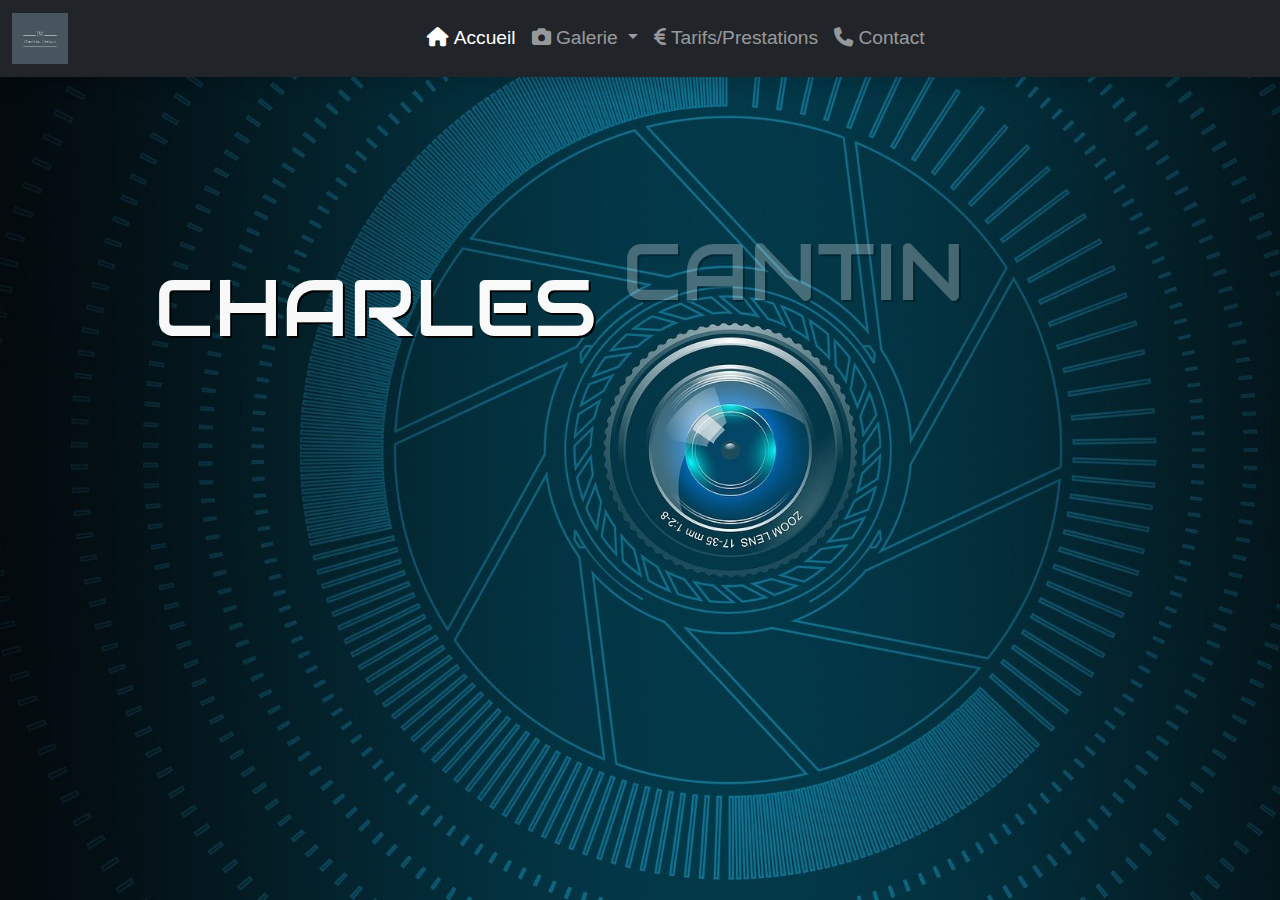
<file: index.html>
<!DOCTYPE html>
<html lang="en">
<head>
  <meta charset="UTF-8">
  <meta http-equiv="X-UA-Compatible" content="IE=edge">
  <meta name="viewport" content="width=device-width, initial-scale=1">
  <meta name="description" content="Photographe depuis mon adolescance, je me voue aujourd'hui à différents évenements de type mariages, baptêmes, shooting en solo ou en couple etc .. 
  Je me déplace comme je peux recevoir dans mon studio. Au plaisir de vous montrer mon travail.">
  <link rel="shortcut icon" href="./pic/appareil.png" type="image/x-icon">
  <link rel="stylesheet" href="./bootstrap/bootstrap.css">
  <link rel="stylesheet" href="https://cdnjs.cloudflare.com/ajax/libs/font-awesome/6.1.2/css/all.min.css">
  <link rel="preconnect" href="https://fonts.googleapis.com">
  <link rel="preconnect" href="https://fonts.gstatic.com" crossorigin>
  <link href="https://fonts.googleapis.com/css2?family=Russo+One&display=swap" rel="stylesheet">
  <link rel="stylesheet" href="style.css">
  <title>Charles-Cantin</title>
</head>
<body class="main-body">
  <nav class="navbar navbar-expand-sm navbar navbar-dark bg-dark shadow">
    <div class="container-fluid">
      <a class="navbar-brand" href="#"><img class="nav-logo" src="./pic/icon.jpg" alt="" srcset=""></a>
      <button class="navbar-toggler" type="button" data-bs-toggle="collapse" data-bs-target="#navbarNavDropdown" aria-controls="navbarNavDropdown" aria-expanded="false" aria-label="Toggle navigation">
        <span class="navbar-toggler-icon"></span>
      </button>
      <div class="collapse navbar-collapse justify-content-center" id="navbarNavDropdown">
        <ul class="navbar-nav">
          <li class="nav-item text-center">
            <a class="nav-link active" aria-current="page" href="#">
              <i class="fa fa-home"></i> Accueil
            </a>
          </li>
          <li class="nav-item dropdown text-center">
            <a class="nav-link dropdown-toggle" href="#" role="button" data-bs-toggle="dropdown" aria-expanded="false">
              <i class="fa-solid fa-camera"></i> Galerie
            </a>
            <ul class="dropdown-menu text-center">
              <li><a class="dropdown-item" href="./galerie.html">Galerie</a></li>
              <li><a class="dropdown-item" href="./galerie.html#Mariage">Mariage</a></li>
              <li><a class="dropdown-item" href="./galerie.html#Grossesse">Grossesse</a></li>
              <li><a class="dropdown-item" href="./galerie.html#Bébé">Bébé</a></li>
              <li><a class="dropdown-item" href="./galerie.html#Famille">Famille</a></li>
              <li><a class="dropdown-item" href="./galerie.html#Baptême">Baptême</a></li>
              <li><a class="dropdown-item" href="./galerie.html#Couple">Couple</a></li>
              <li><a class="dropdown-item" href="./galerie.html#Portrait">Portrait</a></li>
              <li><a class="dropdown-item" href="./galerie.html#Recherche">Rechercher</a></li>
            </ul>
          </li>
          <li class="nav-item text-center">
            <a class="nav-link" href="./prestations.html">
              <i class="fa-solid fa-euro-sign"></i> Tarifs/Prestations
            </a>
          </li>
          <li class="nav-item text-center">
            <a class="nav-link" href="./form.html">
              <i class="fa fa-phone"></i> Contact
            </a>
          </li>
        </ul>
      </div>
    </div>
  </nav>  

  <div class="lignes">
    <div class="l1"></div>
    <div class="l2"></div>
  </div>

 <div class="container-first">
   <h1 class="accueil">
     <span>Charles</span>
     <span> Cantin</span>
     <span> Photographe</span>
   </h1>

   <div class="container-btns">
     <a href="./galerie.html"><button class="btn-first b2">Galerie</button></a>
     <a href="./prestations.html"><button class="btn-first b2">Tarifs</button></a>
     <a href="./form.html"><button class="btn-first b2">Contact</button></a>
   </div>
 </div>

 <img class="logo" src="./pic/icon.jpg" alt="logo">

 <ul class="medias">
   <li class="bulle"><a href="https://www.facebook.com/" target="_blank"><img src="ressources/fb.svg" alt="icone facebook" class="logo-medias"></a></li>
   <li class="bulle"><a href="https://www.github.com/" target="_blank"><img src="ressources/github.svg" alt="icone github" class="logo-medias"></a></li>
   <li class="bulle"><a href="https://www.instagram.com/" target="_blank"><img src="ressources/insta.svg" alt="icone instagram" class="logo-medias"></a></li>
   <li class="bulle"><a href="https://www.youtube.com/" target="_blank"><img src="ressources/yt.svg" alt="icone youtube" class="logo-medias"></a></li>
 </ul>
  <script src="https://cdnjs.cloudflare.com/ajax/libs/gsap/3.5.1/gsap.min.js"></script>
  <script src="./bootstrap/bootstrap.min.js"></script>
  <script src="script.js"></script>
</body>
</html>
</file>
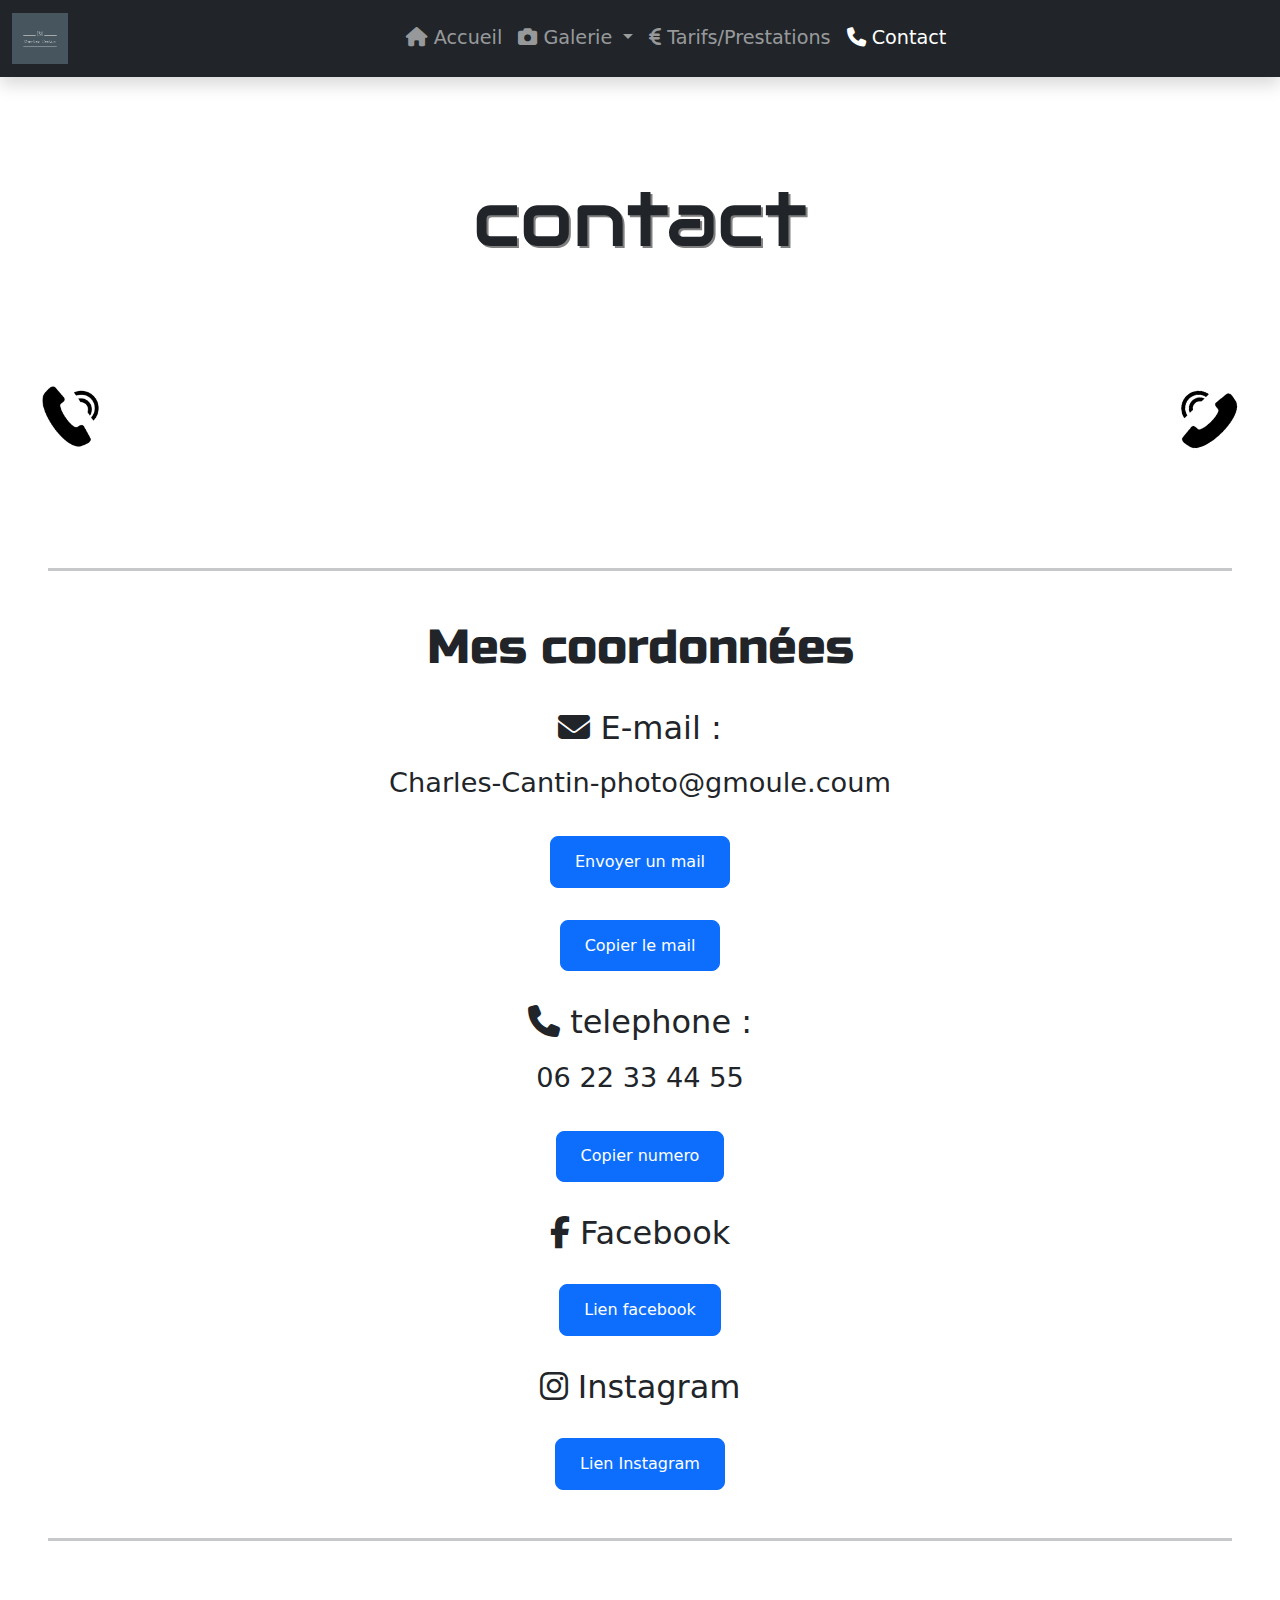
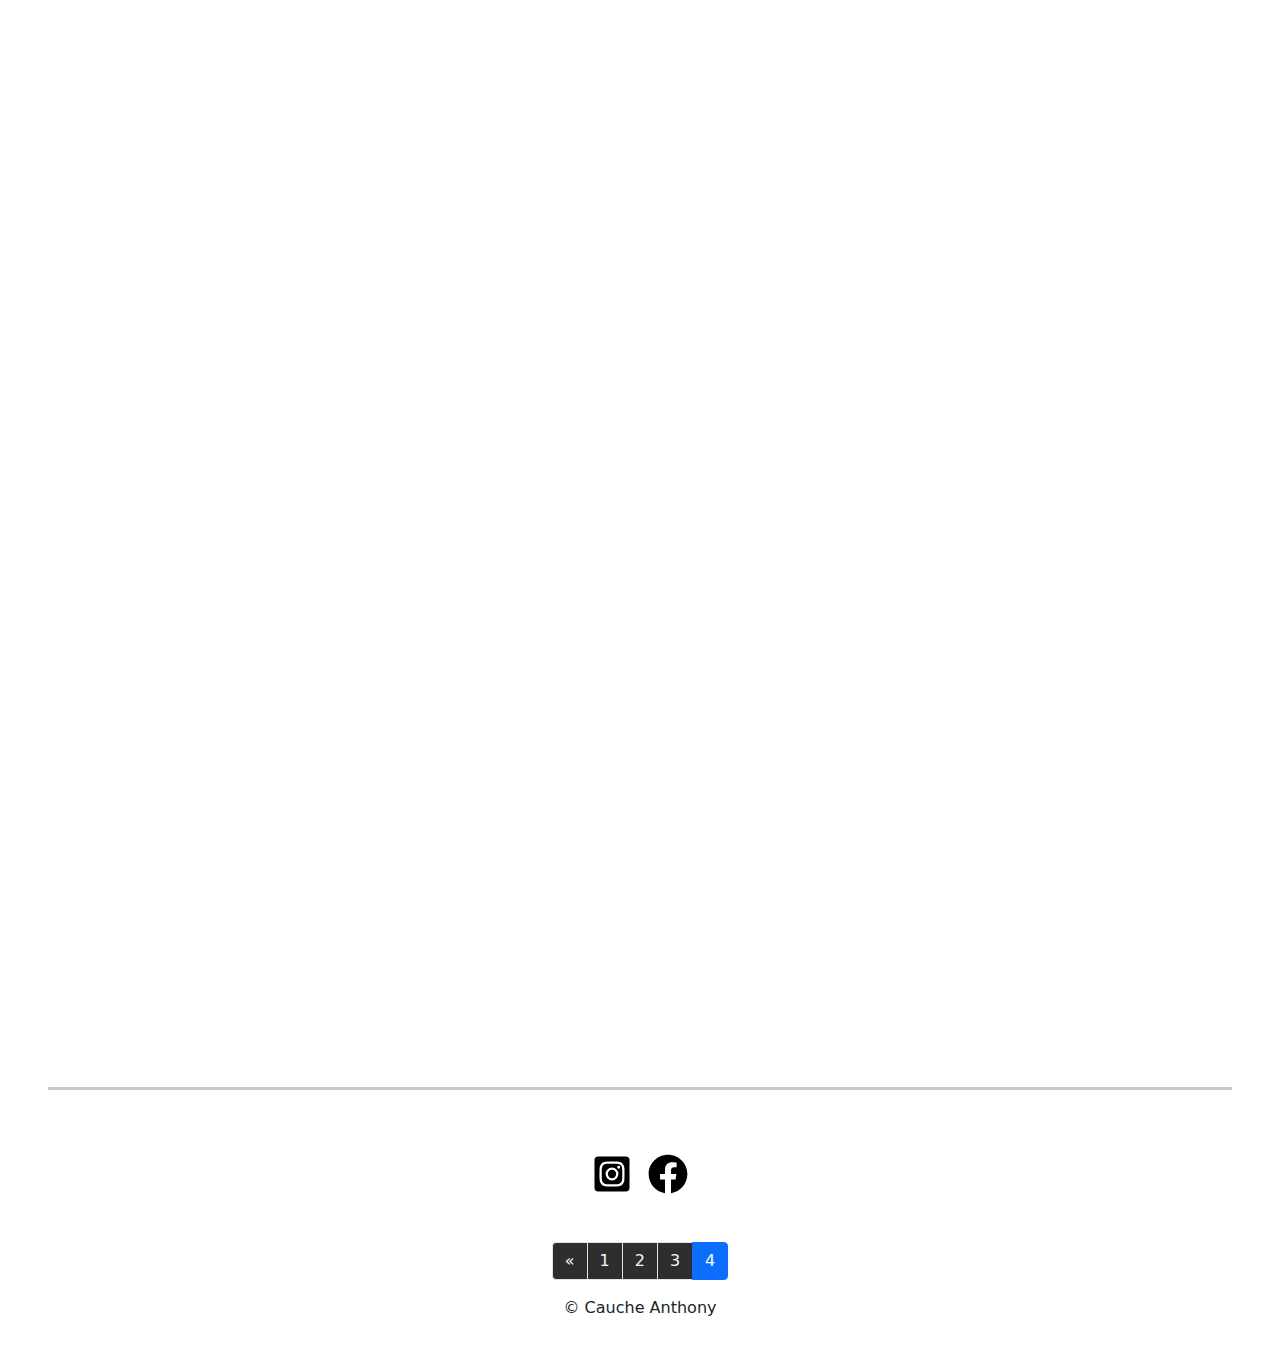
<file: form.html>
<!DOCTYPE html>
<html lang="en">
<head>
    <meta charset="UTF-8">
    <meta http-equiv="X-UA-Compatible" content="IE=edge">
    <meta name="viewport" content="width=device-width, initial-scale=1.0">
    <link rel="shortcut icon" href="./pic/appareil.png" type="image/x-icon">
    <link rel="stylesheet" href="./bootstrap/bootstrap.css">
    <link rel="stylesheet" href="./aos/aos.css">
    <link rel="stylesheet" href="https://cdnjs.cloudflare.com/ajax/libs/font-awesome/6.1.2/css/all.min.css">
    <link rel="preconnect" href="https://fonts.googleapis.com">
    <link rel="preconnect" href="https://fonts.gstatic.com" crossorigin>
    <link href="https://fonts.googleapis.com/css2?family=Russo+One&display=swap" rel="stylesheet">
    <link rel="stylesheet" href="style.css">
    <title>Charles-Cantin</title>
  </head>
  <body>
    <nav class="navbar navbar-expand-sm navbar navbar-dark bg-dark shadow">
      <div class="container-fluid">
        <a class="navbar-brand" href="./index.html"><img class="nav-logo" src="./pic/icon.jpg" alt="" srcset=""></a>
        <button class="navbar-toggler" type="button" data-bs-toggle="collapse" data-bs-target="#navbarNavDropdown" 
        aria-controls="navbarNavDropdown" aria-expanded="false" aria-label="Toggle navigation">
          <span class="navbar-toggler-icon"></span>
        </button>
        <div class="collapse navbar-collapse justify-content-center" id="navbarNavDropdown">
          <ul class="navbar-nav">
            <li class="nav-item text-center">
              <a class="nav-link" aria-current="page" href="./index.html">
                <i class="fa fa-home"></i> Accueil
              </a>
            </li>
            <li class="nav-item dropdown text-center">
              <a class="nav-link dropdown-toggle" href="#" role="button" data-bs-toggle="dropdown" aria-expanded="false">
                <i class="fa-solid fa-camera"></i> Galerie
              </a>
              <ul class="dropdown-menu text-center">
                <li><a class="dropdown-item" href="./galerie.html">Galerie</a></li>
                <li><a class="dropdown-item" href="./galerie.html#Mariage">Mariage</a></li>
                <li><a class="dropdown-item" href="./galerie.html#Grossesse">Grossesse</a></li>
                <li><a class="dropdown-item" href="./galerie.html#Bébé">Bébé</a></li>
                <li><a class="dropdown-item" href="./galerie.html#Famille">Famille</a></li>
                <li><a class="dropdown-item" href="./galerie.html#Baptême">Baptême</a></li>
                <li><a class="dropdown-item" href="./galerie.html#Couple">Couple</a></li>
                <li><a class="dropdown-item" href="./galerie.html#Portrait">Portrait</a></li>
                <li><a class="dropdown-item" href="./galerie.html#Recherche">Rechercher</a></li>
              </ul>
            </li>
            <li class="nav-item text-center">
              <a class="nav-link" href="./prestations.html">
                <i class="fa-solid fa-euro-sign"></i> Tarifs/Prestations
              </a>
            </li>
            <li class="nav-item text-center">
              <a class="nav-link active" href="#">
                <i class="fa fa-phone"></i> Contact
              </a>
            </li>
          </ul>
        </div>
      </div>
    </nav>
    <h1 class="text-center" id="contact">contact</h1>
  
    <img class="contact-left" src="./pic/contact.png" alt="image telephone" srcset="">
  
    <img class="contact-right" src="./pic/contact.png" alt="image telephone" srcset="">  

    <hr class="m-5">

    <h2>Mes coordonnées</h2>

    <div class="content">
        <div class="com-ancre">   
              <h3 class="text-center"><i class="fa fa-envelope" aria-hidden="true"></i> E-mail :</h3> 
                <p class="text-center" id="text1">Charles-Cantin-photo@gmoule.coum</p>
                <div class="form-btns text-center">
                  <a href="#lessonForm"><button type="button" class="btn btn-primary">Envoyer un mail</button></a>
                </div>
                <div class="form-btns text-center">
                  <button  type="button" class="btn btn-primary" onclick="copy('text1')"><a>Copier le mail</a></button>
                </div>
                <p id="alert">Texte Copié !</p>
                <h3 class="text-center"><i class="fa fa-phone"></i> telephone :</h3><p class="text-center" id="text2">06 22 33 44 55</p>
                <div class="form-btns text-center">
                  <button  type="button" class="btn btn-primary" onclick="copy('text2')"><a>Copier numero</a></button>
                </div>
                <h3 class="text-center"><i class='fab fa-facebook-f'></i> Facebook</h3>
                <div class="form-btns text-center">
                  <a href="https://www.facebook.com" target="_blank"><button type="button" class="btn btn-primary">Lien facebook</button></a>
                </div>
                <h3 class="text-center"><i class="fab fa-instagram"></i> Instagram</h3>
                <div class="form-btns text-center">
                  <a href="https://www.instagram.com" target="_blank"><button type="button" class="btn btn-primary">Lien Instagram</button></a>
                </div>
         </div>
    </div>

    <hr class="m-5">

    <div class="aos-item"
    data-aos="fade-up"
    data-aos-offset="0"
    data-aos-delay="50"
    data-aos-duration="2000"
    data-aos-easing="ease-in-out">

    <h2>Formulaire</h2>

    <h2 class="contact-h2">Laissez moi vos coordonnées et je vous recontacterais dans les plus bref délais</h2>


      <div class="container d-flex flex-collumn min-vh-100 justify-content-center align-items-center">
        <form class="row g-3 needs-validation" id="lessonForm" 
        action="https://formspree.io/f/mgeqvopy" 
        method="post"
        novalidate>
            <div class="col-md-6">
                <label for="firstname" class="form-label">Prénom :</label>
                <input type="text" class="form-control" name="firstName" id="firstName">
                <div class="invalid-feedback">
                    Veuillez saisir votre prénom.
                </div>
            </div>

            <div class="col-md-6">
                <label for="lastname" class="form-label">Nom :</label>
                <input type="text" class="form-control" name="lastName" id="lastName">
                <div class="invalid-feedback">
                    Veuillez saisir votre nom.
                </div>
            </div>

            <div class="col-md-6">
                <label for="email" class="form-label">E-mail :</label>
                <input type="email" class="form-control" name="email" id="email">
                <div class="invalid-feedback">
                    Veuillez saisir votre e-mail.
                </div>
            </div>
            
            <div class="col-md-6">
                <label for="phoneNumber" class="form-label">Téléphone :</label>
                <input type="email" class="form-control" name="phoneNumber" id="phoneNumber">
                <div class="invalid-feedback">
                    Veuillez saisir votre numéro de téléphone.
                </div>
            </div>
            <div class="col-md-6">
                <label for="address" class="form-label">Adresse :</label>
                <input type="email" class="form-control" name="address" id="address">
                <div class="invalid-feedback">
                    Veuillez saisir votre adresse.
                </div>
            </div>
            <div class="col-md-6">
                <label for="postcode" class="form-label">Code postal :</label>
                <input type="text" class="form-control" name="postCode" id="postCode">
                <div class="invalid-feedback">
                    Veuillez saisir votre code postal.
                </div>
            </div>
            <div class="col-md-6">
                <label for="prestation" class="form-label">Prestation :</label>
                <select class="form-control" name="prestation" id="prestation">
                    <option selected disabled value="">Choisissez une formule ...</option>
                    <option>Juste moi - 130 €</option>
                    <option>Pour deux - 195 €</option>
                    <option>Famille - 220 €</option>
                    <option>Il était une fois - 160 €</option>
                    <option>Mon bébé - 100€</option>
                    <option>J'immortalise l'évenement - Sur mesure</option>
                </select>
                <div class="invalid-feedback">
                    Veuillez choisir une prestation.
                </div>
            </div>
            <div class="col-12">
                <div class="m-5 form-check">
                    <input type="checkbox" class="form-check-input" id="conditions" name="conditions">
                    <label class="form-check-label" for="conditions">J'accepte les conditions</label>
                    <div class="invalid-feedback">
                        Merci de lire les conditions avant de valider le formulaire.
                    </div>
                </div>
            </div>
            <div class="text-center">
              <button type="submit" class="btn btn-primary w-25 m-3">Envoyer</button>
            </div>
        </form>
      </div>
    </div>

<hr class="m-5">

<footer>
  <div class="reseaux">
    <li><a href="https://www.instagram.com/" target="_blank"><img src="ressources/insta.svg" alt="icone instagram" class="logo-medias"></a></li>
    <li><a href="https://www.facebook.com/" target="_blank"><img src="ressources/fb.svg" alt="icone facebook" class="logo-medias"></a></li>
  </div>
  <nav aria-label="Page navigation example">
    <ul class="pagination justify-content-center mt-5">
      <li class="page-item">
        <a class="page-link" href="./index.html" aria-label="Previous">
          <span aria-hidden="true">&laquo;</span>
        </a>
      </li>
      <li class="page-item"><a class="page-link" href="./index.html">1</a></li>
      <li class="page-item"><a class="page-link" href="./galerie.html">2</a></li>
      <li class="page-item"><a class="page-link" href="./prestations.html">3</a></li>
      <li class="page-item active"><a class="page-link" href="#">4</a></li>
    </ul>
    <p class="text-center mb-5">© Cauche Anthony</p>
  </nav>
</footer>
<script src="./bootstrap/bootstrap.js"></script>
<script src="./aos/aos.js"></script>
<script src="form.js"></script>
</body>
</html>
</file>
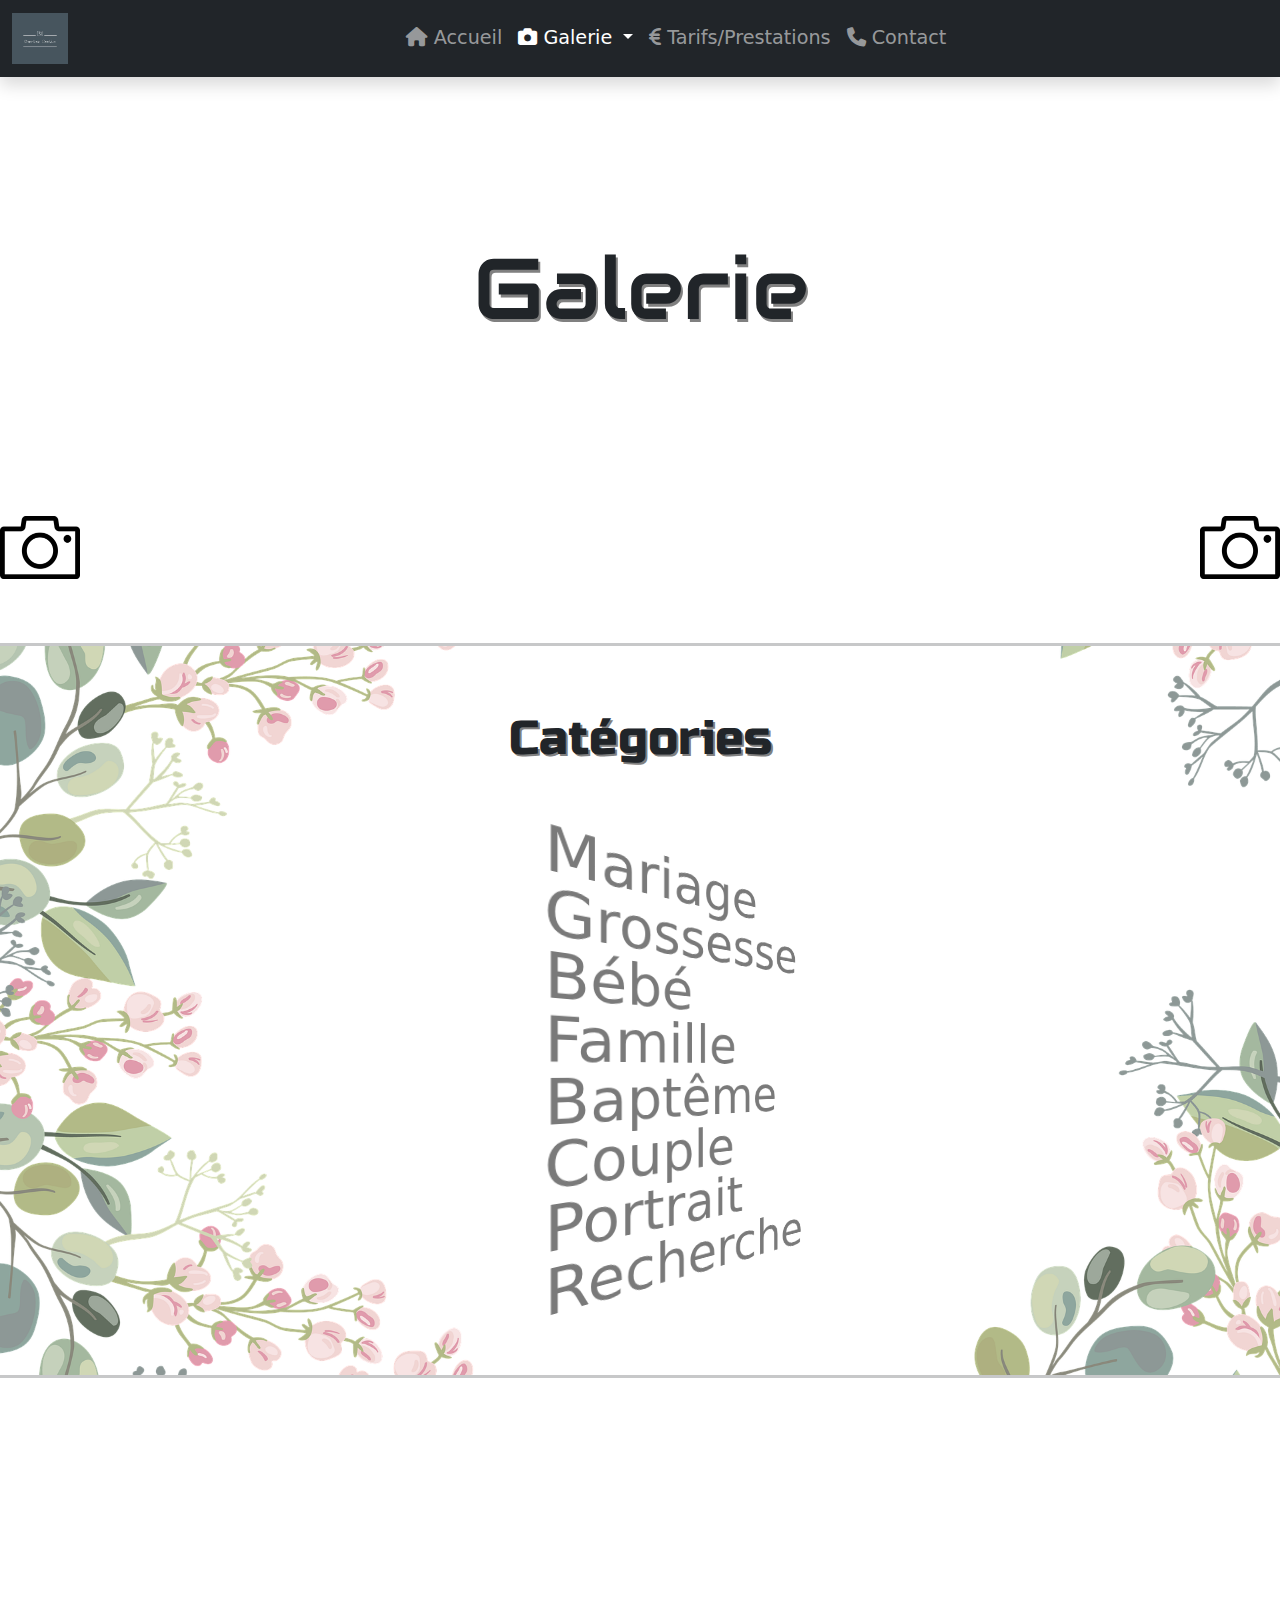
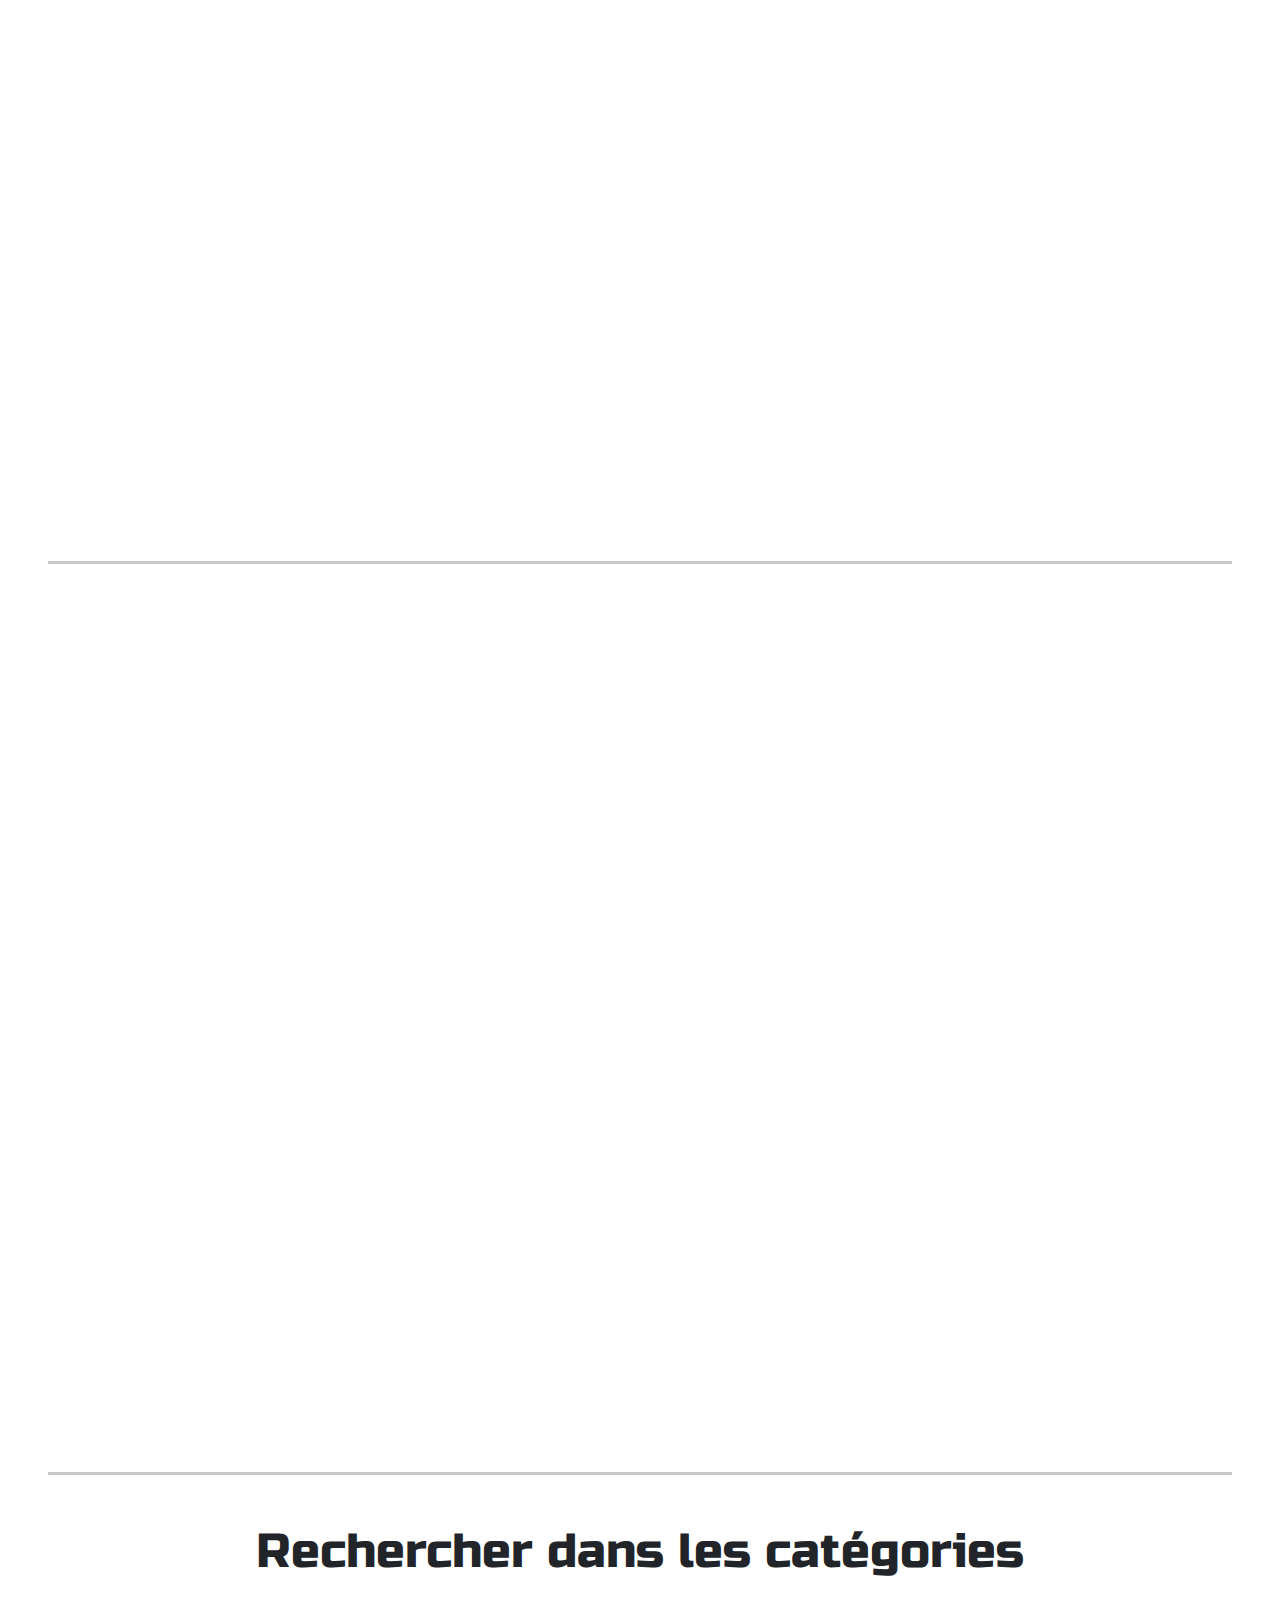
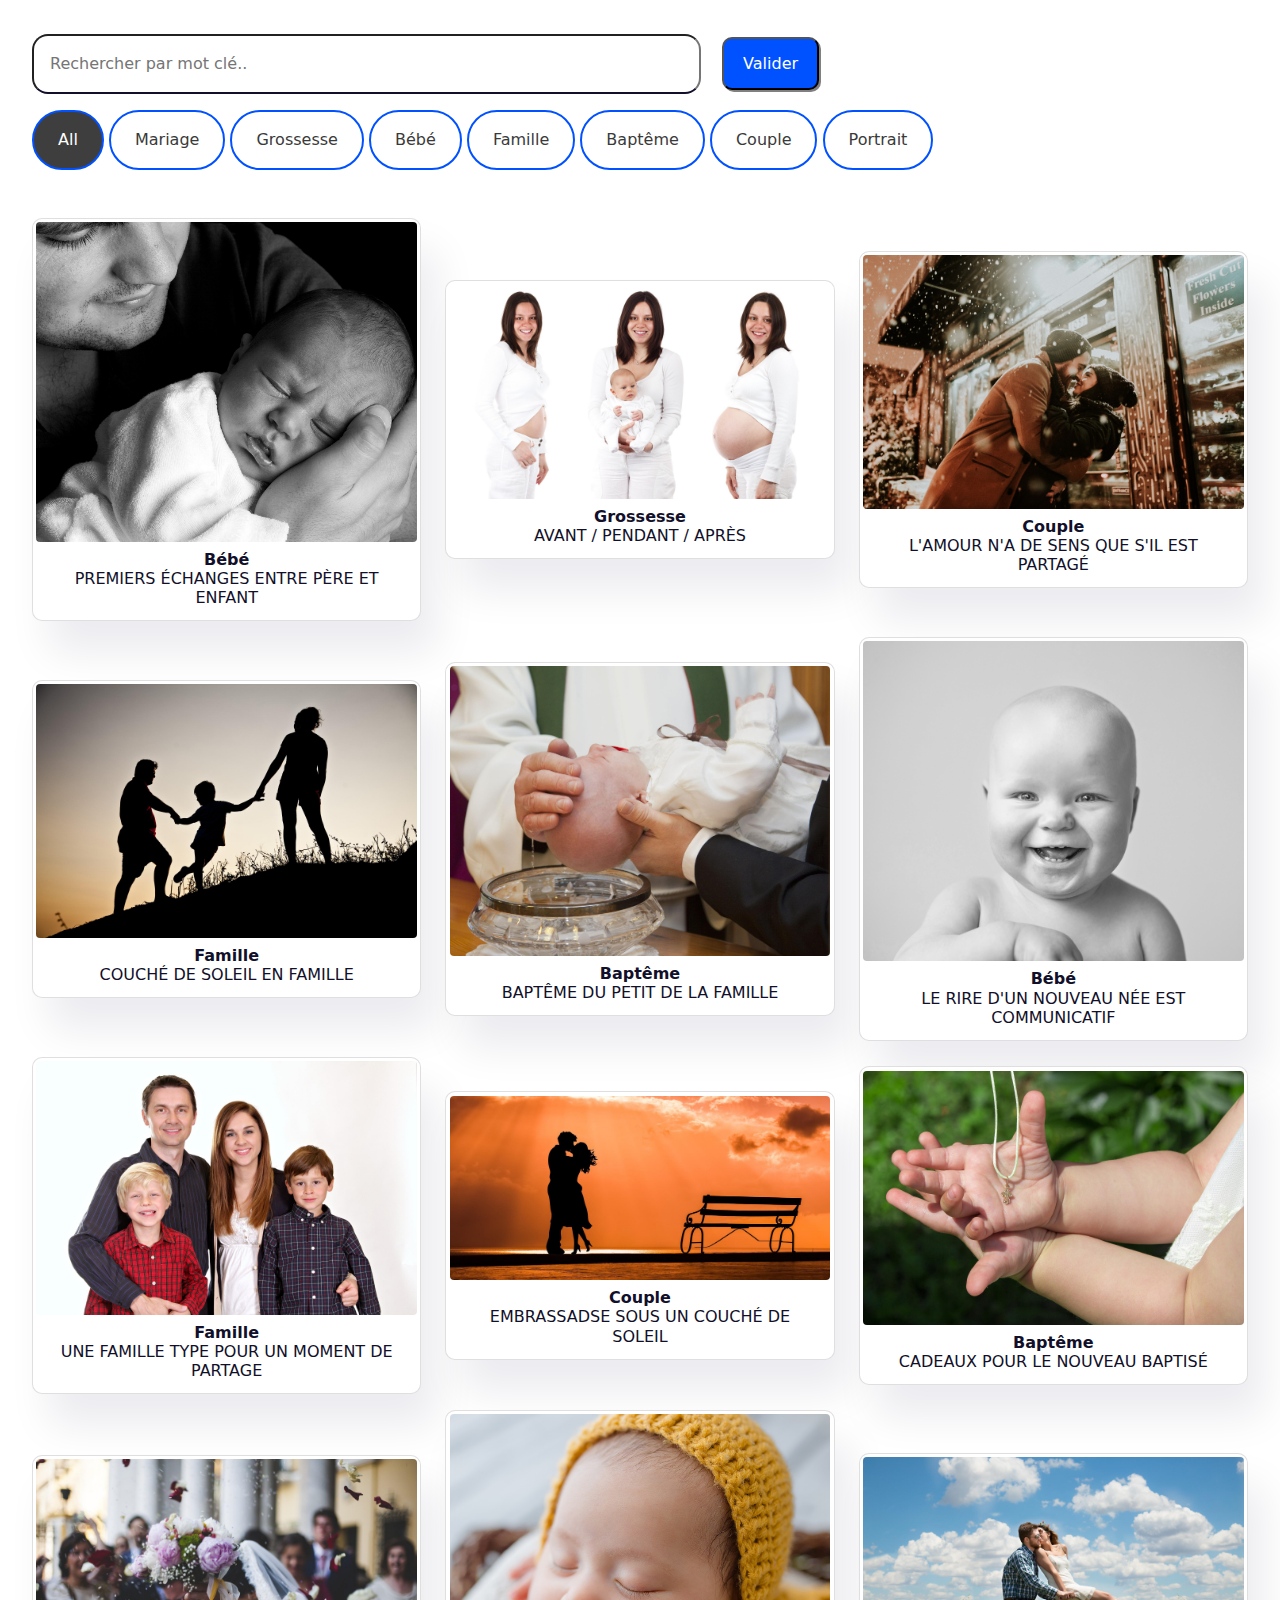
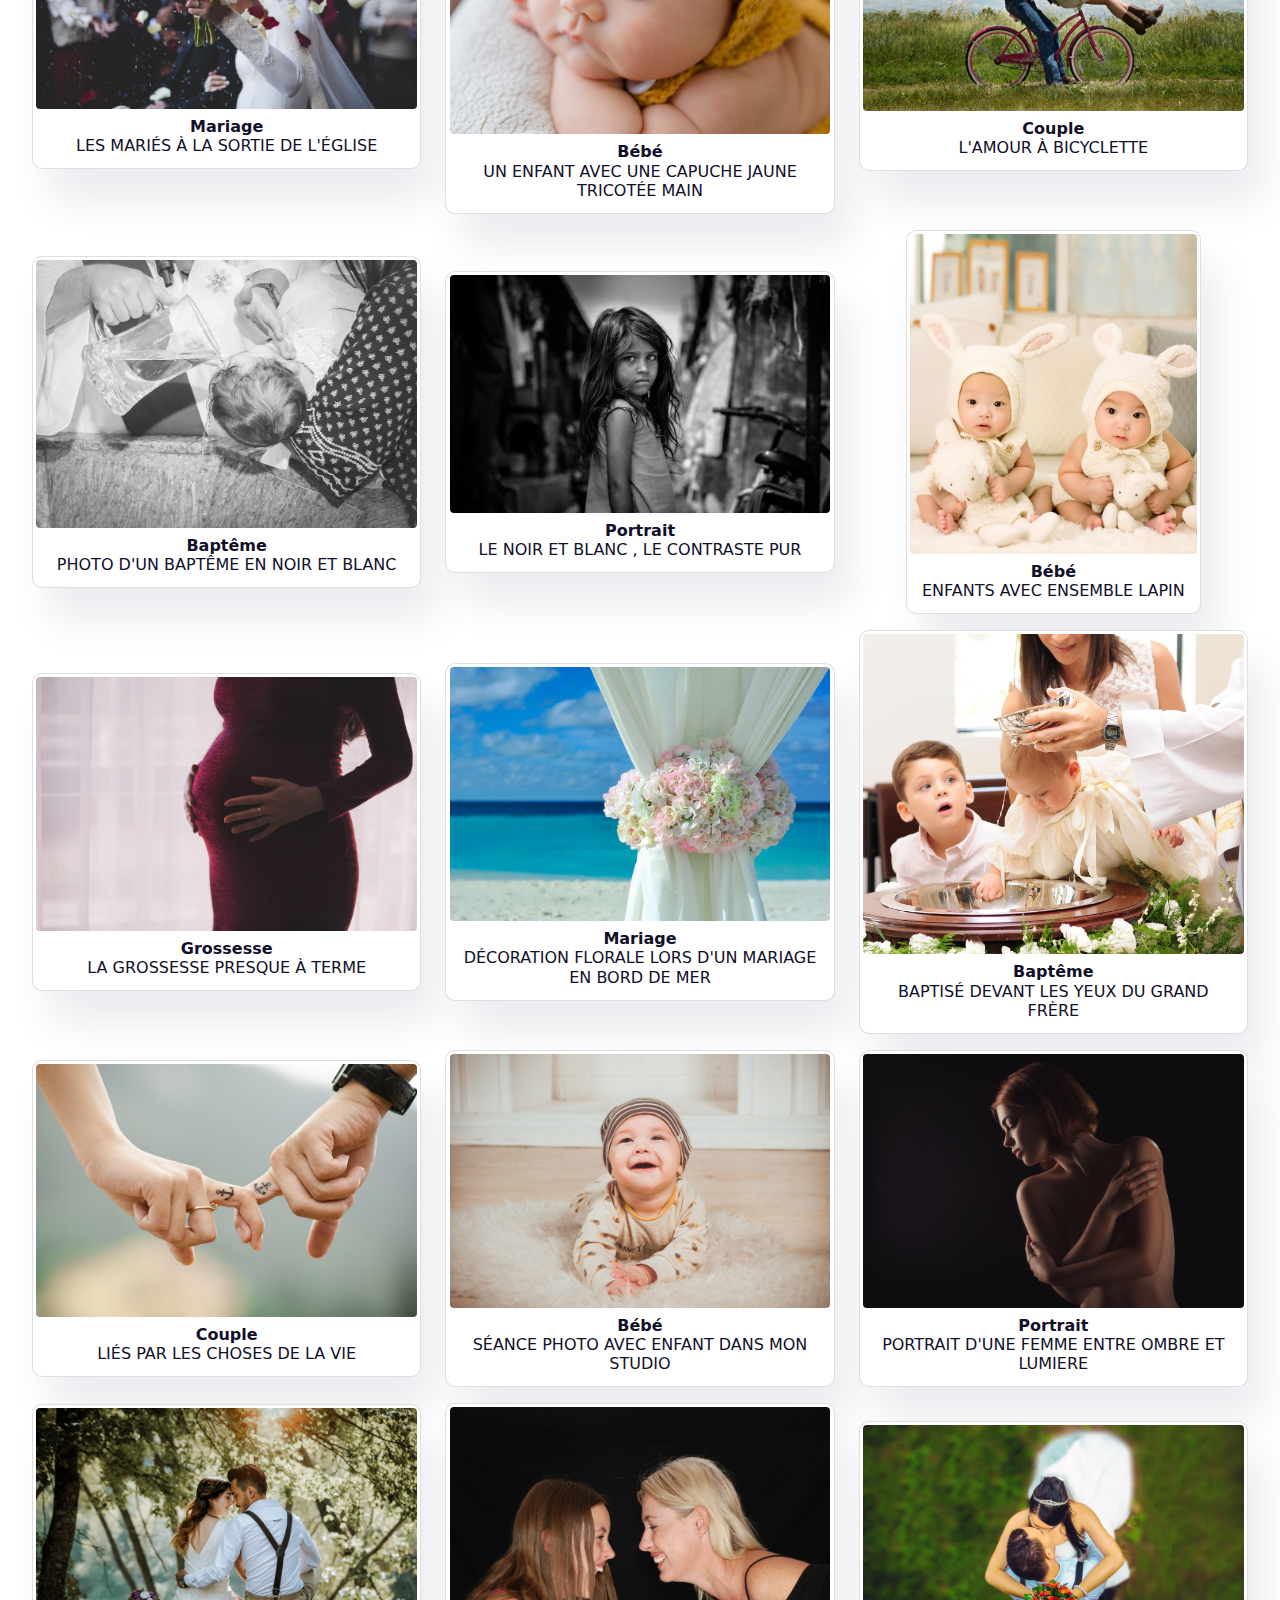
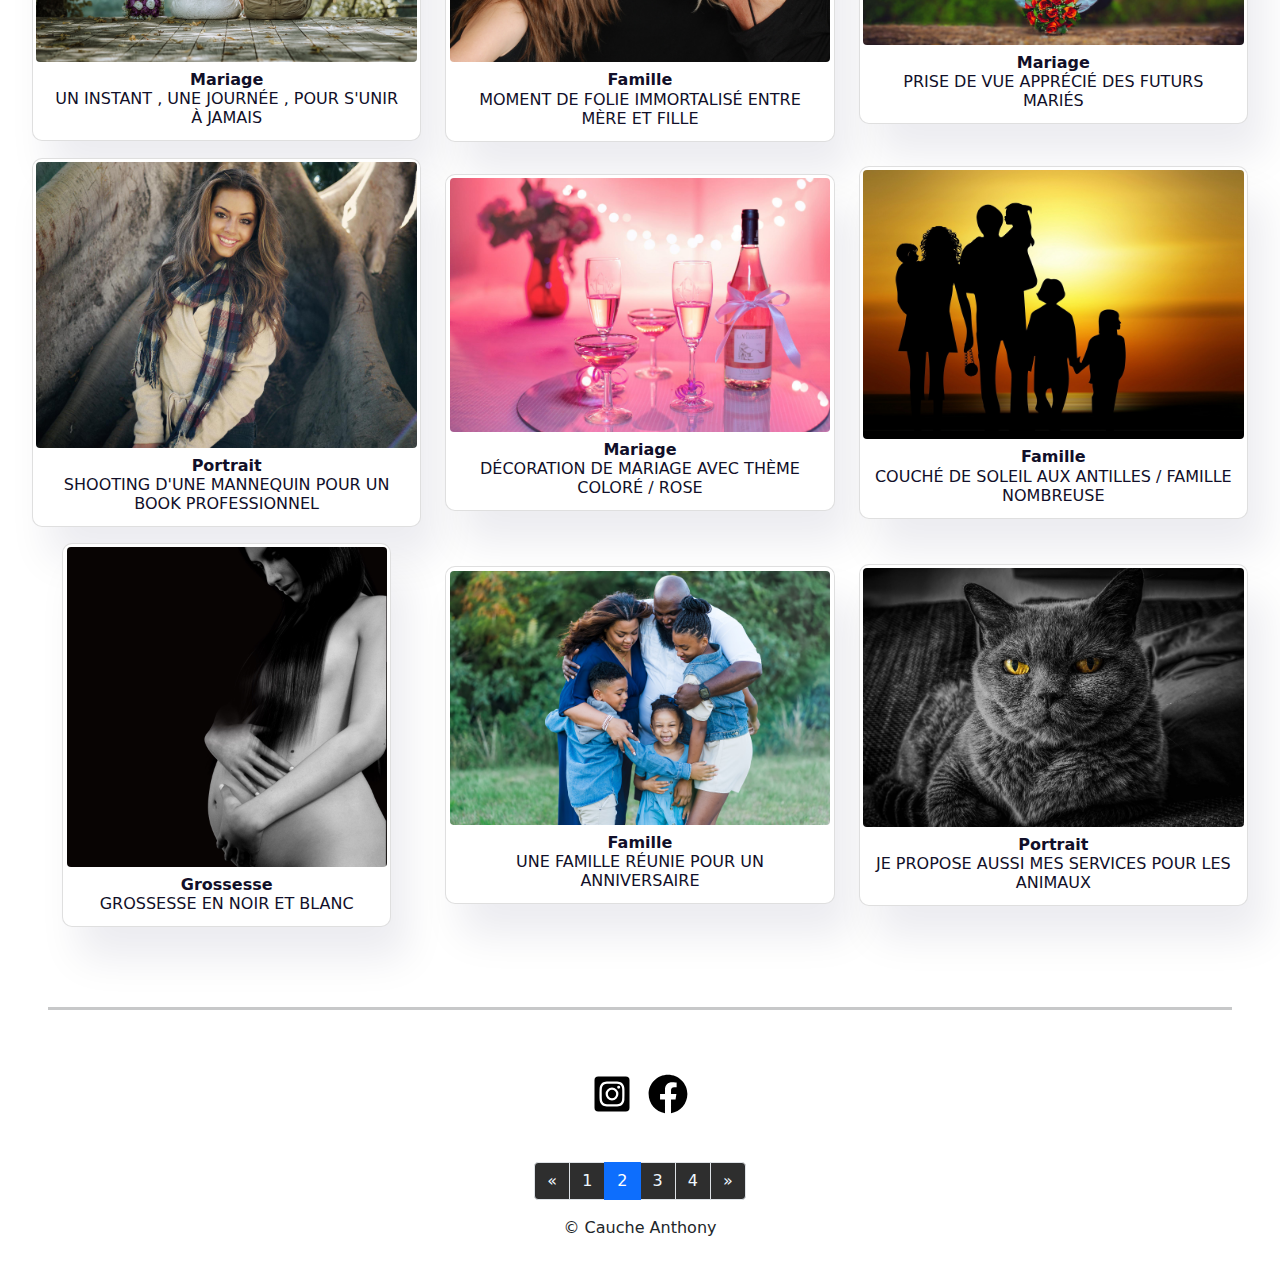
<file: galerie.html>
<!DOCTYPE html>
<html lang="fr">
<head>
  <meta charset="UTF-8">
  <meta http-equiv="X-UA-Compatible" content="IE=edge">
  <meta name="viewport" content="width=device-width, initial-scale=1.0">
  <link rel="shortcut icon" href="./pic/appareil.png" type="image/x-icon">
  <link rel="stylesheet" href="./bootstrap/bootstrap.css">
  <link rel="stylesheet" href="./aos/aos.css">
  <link rel="stylesheet" href="https://cdnjs.cloudflare.com/ajax/libs/font-awesome/6.1.2/css/all.min.css">
  <link rel="preconnect" href="https://fonts.googleapis.com">
  <link rel="preconnect" href="https://fonts.gstatic.com" crossorigin>
  <link href="https://fonts.googleapis.com/css2?family=Russo+One&display=swap" rel="stylesheet">
  <link rel="stylesheet" href="style.css">
  <title>Charles-Cantin</title>
</head>
<body>
  <nav class="navbar navbar-expand-sm navbar navbar-dark bg-dark shadow">
    <div class="container-fluid">
      <a class="navbar-brand" href="./index.html"><img class="nav-logo" src="./pic/icon.jpg" alt="" srcset=""></a>
      <button class="navbar-toggler" type="button" data-bs-toggle="collapse" data-bs-target="#navbarNavDropdown" aria-controls="navbarNavDropdown" aria-expanded="false" aria-label="Toggle navigation">
        <span class="navbar-toggler-icon"></span>
      </button>
      <div class="collapse navbar-collapse justify-content-center" id="navbarNavDropdown">
        <ul class="navbar-nav">
          <li class="nav-item text-center">
            <a class="nav-link" aria-current="page" href="./index.html">
              <i class="fa fa-home"></i> Accueil
            </a>
          </li>
          <li class="nav-item dropdown text-center">
            <a class="nav-link dropdown-toggle active" href="#" role="button" data-bs-toggle="dropdown" aria-expanded="false">
              <i class="fa-solid fa-camera"></i> Galerie
            </a>
            <ul class="dropdown-menu text-center">
              <li><a class="dropdown-item" href="./galerie.html">Galerie</a></li>
              <li><a class="dropdown-item" href="./galerie.html#Mariage">Mariage</a></li>
              <li><a class="dropdown-item" href="./galerie.html#Grossesse">Grossesse</a></li>
              <li><a class="dropdown-item" href="./galerie.html#Bébé">Bébé</a></li>
              <li><a class="dropdown-item" href="./galerie.html#Famille">Famille</a></li>
              <li><a class="dropdown-item" href="./galerie.html#Baptême">Baptême</a></li>
              <li><a class="dropdown-item" href="./galerie.html#Couple">Couple</a></li>
              <li><a class="dropdown-item" href="./galerie.html#Portrait">Portrait</a></li>
              <li><a class="dropdown-item" href="./galerie.html#Recherche">Rechercher</a></li>
            </ul>
          </li>
          <li class="nav-item text-center">
            <a class="nav-link" href="./prestations.html">
              <i class="fa-solid fa-euro-sign"></i> Tarifs/Prestations
            </a>
          </li>
          <li class="nav-item text-center">
            <a class="nav-link" href="./form.html">
              <i class="fa fa-phone"></i> Contact
            </a>
          </li>
        </ul>
      </div>
    </div>
  </nav>

  <h1 class="gal-tittle text-center">Galerie</h1>

  <img class="ap-left" src="./pic/appareil.png" alt="" srcset="">
  
  <img class="ap-right" src="./pic/appareil.png" alt="" srcset="">
  
  <hr class="tarif-sep">

  <div class="tarif-bg">
    <h2 class="m-5 title">Catégories</h2>

    <nav class="gal-nav">
      <ul>
        <li><a href="#Mariage">Mariage</a></li>
        <li><a href="#Grossesse">Grossesse</a></li>
        <li><a href="#Bébé">Bébé</a></li>
        <li><a href="#Famille">Famille</a></li>
        <li><a href="#Baptême">Baptême</a></li>
        <li><a href="#Couple">Couple</a></li>
        <li><a href="#Portrait">Portrait</a></li>
        <li><a href="#Recherche">Recherche</a></li>
      </ul>
    </nav>
  </div>

  <hr class="tarif-sep">

<div class="body-gal">

  <div class="aos-item"
    data-aos="fade-up"
    data-aos-offset="0"
    data-aos-delay="50"
    data-aos-duration="2000"
    data-aos-easing="ease-in-out">

    <h2 class="m-5 text-center" id="Mariage">Mariage</h2>
    <p class="m-5 text-center">Je suis toujours preneur aux projets de mariage. 
      <br> J'aime jouer un rôle et vous accompagner à célébrer comme il se doit le plus beau jour de votre vie.
      <br> Pour que les souvenirs restent à jamais gravés, la présence d'un photographe est éssentielle.
    </p>

    <div id="carouselExampleDark" class="carousel carousel-dark slide" data-bs-ride="carousel">
      <div class="carousel-indicators">
        <button type="button" data-bs-target="#carouselExampleDark" data-bs-slide-to="0" class="active" aria-current="true" aria-label="Slide 1"></button>
        <button type="button" data-bs-target="#carouselExampleDark" data-bs-slide-to="1" aria-label="Slide 2"></button>
        <button type="button" data-bs-target="#carouselExampleDark" data-bs-slide-to="2" aria-label="Slide 3"></button>
        <button type="button" data-bs-target="#carouselExampleDark" data-bs-slide-to="3" aria-label="Slide 4"></button>
      </div>
      <div class="carousel-inner">
        <div class="carousel-item active" data-bs-interval="4000">
          <img src="./pic/wedding/wedding (1).jpg" class="d-block w-100" alt="...">
        </div>
        <div class="carousel-item" data-bs-interval="4000">
          <img src="./pic/wedding/wedding (7).jpg" class="d-block w-100" alt="...">
        </div>
        <div class="carousel-item" data-bs-interval="4000">
          <img src="./pic/wedding/wedding (4).jpg" class="d-block w-100" alt="...">
        </div>
        <div class="carousel-item" data-bs-interval="4000">
          <img src="./pic/wedding/wedding (3).jpg" class="d-block w-100" alt="...">
        </div>
      </div>
      <button class="carousel-control-prev" type="button" data-bs-target="#carouselExampleDark" data-bs-slide="prev">
        <span class="carousel-control-prev-icon" aria-hidden="true"></span>
        <span class="visually-hidden">Previous</span>
      </button>
      <button class="carousel-control-next" type="button" data-bs-target="#carouselExampleDark" data-bs-slide="next">
        <span class="carousel-control-next-icon" aria-hidden="true"></span>
        <span class="visually-hidden">Next</span>
      </button>
    </div>

    <div class="text-center">
      <button type="button" class="btn btn-primary btn-lg m-5"><a class="gal-btns" href="./prestations.html">En savoir plus</a></button>
    </div>

  </div>

  <hr class="m-5">

  <div class="aos-item"
    data-aos="fade-up"
    data-aos-offset="0"
    data-aos-delay="50"
    data-aos-duration="2000"
    data-aos-easing="ease-in-out">

    <h2 class="m-5 text-center" id="Grossesse">Grossesse</h2>
    <p class="m-5 text-center">La grossesse fait partie des cycles de la vie qu'il est important de garder en mémoire. 
     <br>c'est un des moments ou le couple se soude pour être souder et la l'un pour l'autre dans les premiers moments ou la vie prend forme. 
     <br>Je me propose d'immortaliser cette periode qui peut se faire sur plusieurs shooting. A domicile en exterieur ou en studio.
    </p>

    <div id="carouselExample" class="carousel carousel-dark slide" data-bs-ride="carousel">
      <div class="carousel-indicators">
        <button type="button" data-bs-target="#carouselExample" data-bs-slide-to="0" class="active" aria-current="true" aria-label="Slide 1"></button>
        <button type="button" data-bs-target="#carouselExample" data-bs-slide-to="1" aria-label="Slide 2"></button>
        <button type="button" data-bs-target="#carouselExample" data-bs-slide-to="2" aria-label="Slide 3"></button>
        <button type="button" data-bs-target="#carouselExample" data-bs-slide-to="3" aria-label="Slide 4"></button>
      </div>
      <div class="carousel-inner">
        <div class="carousel-item active" data-bs-interval="4000">
          <img src="./pic/pregnant/enceinte (11).jpg" class="d-block w-100" alt="...">
        </div>
        <div class="carousel-item" data-bs-interval="4000">
          <img src="./pic/pregnant/enceinte (12).jpg" class="d-block w-100" alt="...">
        </div>
        <div class="carousel-item" data-bs-interval="4000">
          <img src="./pic/pregnant/enceinte (6).jpg" class="d-block w-100" alt="...">
        </div>
        <div class="carousel-item" data-bs-interval="4000">
          <img src="./pic/pregnant/enceinte (2).jpg" class="d-block w-100" alt="...">
        </div>
      </div>
      <button class="carousel-control-prev" type="button" data-bs-target="#carouselExample" data-bs-slide="prev">
        <span class="carousel-control-prev-icon" aria-hidden="true"></span>
        <span class="visually-hidden">Previous</span>
      </button>
      <button class="carousel-control-next" type="button" data-bs-target="#carouselExample" data-bs-slide="next">
        <span class="carousel-control-next-icon" aria-hidden="true"></span>
        <span class="visually-hidden">Next</span>
      </button>
    </div>

    <div class="text-center">
      <button type="button" class="btn btn-primary btn-lg m-5"><a class="gal-btns" href="./prestations.html">En savoir plus</a></button>
    </div>

  </div>

  <hr class="m-5">

  <div class="aos-item"
    data-aos="fade-up"
    data-aos-offset="0"
    data-aos-delay="50"
    data-aos-duration="2000"
    data-aos-easing="ease-in-out">

    <h2 class="m-5 text-center" id="Bébé">Bébé</h2>
    <p class="m-5 text-center">Quoi de plus beau qu'un enfant après sa naissance ? 
      <br>Je propose mes services jusqu'à 3 ans pour les photographier à votre domicile.
      <br>La beauté de l'enfant est dans son innoscence.
    </p>

    <div id="carouselExampl" class="carousel carousel-dark slide" data-bs-ride="carousel">
      <div class="carousel-indicators">
        <button type="button" data-bs-target="#carouselExampl" data-bs-slide-to="0" class="active" aria-current="true" aria-label="Slide 1"></button>
        <button type="button" data-bs-target="#carouselExampl" data-bs-slide-to="1" aria-label="Slide 2"></button>
        <button type="button" data-bs-target="#carouselExampl" data-bs-slide-to="2" aria-label="Slide 3"></button>
        <button type="button" data-bs-target="#carouselExampl" data-bs-slide-to="3" aria-label="Slide 4"></button>
      </div>
      <div class="carousel-inner">
        <div class="carousel-item active" data-bs-interval="4000">
          <img src="./pic/baby/baby (10).jpg" class="d-block w-100" alt="...">
        </div>
        <div class="carousel-item" data-bs-interval="4000">
          <img src="./pic/baby/baby (6).jpg" class="d-block w-100" alt="...">
        </div>
        <div class="carousel-item" data-bs-interval="4000">
          <img src="./pic/baby/baby (9).jpg" class="d-block w-100" alt="...">
        </div>
        <div class="carousel-item" data-bs-interval="4000">
          <img src="./pic/baby/baby (11).jpg" class="d-block w-100" alt="...">
        </div>
      </div>
      <button class="carousel-control-prev" type="button" data-bs-target="#carouselExampl" data-bs-slide="prev">
        <span class="carousel-control-prev-icon" aria-hidden="true"></span>
        <span class="visually-hidden">Previous</span>
      </button>
      <button class="carousel-control-next" type="button" data-bs-target="#carouselExampl" data-bs-slide="next">
        <span class="carousel-control-next-icon" aria-hidden="true"></span>
        <span class="visually-hidden">Next</span>
      </button>
    </div>

    <div class="text-center">
      <button type="button" class="btn btn-primary btn-lg m-5"><a class="gal-btns" href="./prestations.html">En savoir plus</a></button>
    </div>

  </div>

  <hr class="m-5">
  
  <div class="aos-item"
    data-aos="fade-up"
    data-aos-offset="0"
    data-aos-delay="50"
    data-aos-duration="2000"
    data-aos-easing="ease-in-out">

    <h2 class="m-5 text-center" id="Famille">Famille</h2>
    <p class="m-5 text-center">Les moments famille sont des moments de partage et de simplicité qui révelent nos valeurs dans leurs plus proches nature. 
      <br>Chaque instant en famille est précieux. 
      <br>Je propose une formule pour ces évenements riches.
    </p>

    <div id="carouselExampleDar" class="carousel carousel-dark slide" data-bs-ride="carousel">
      <div class="carousel-indicators">
        <button type="button" data-bs-target="#carouselExampleDar" data-bs-slide-to="0" class="active" aria-current="true" aria-label="Slide 1"></button>
        <button type="button" data-bs-target="#carouselExampleDar" data-bs-slide-to="1" aria-label="Slide 2"></button>
        <button type="button" data-bs-target="#carouselExampleDar" data-bs-slide-to="2" aria-label="Slide 3"></button>
        <button type="button" data-bs-target="#carouselExampleDar" data-bs-slide-to="3" aria-label="Slide 4"></button>
      </div>
      <div class="carousel-inner">
        <div class="carousel-item active" data-bs-interval="4000">
          <img src="./pic/family/familly (4).jpg" class="d-block w-100" alt="...">
        </div>
        <div class="carousel-item" data-bs-interval="4000">
          <img src="./pic/family/familly (11).jpg" class="d-block w-100" alt="...">
        </div>
        <div class="carousel-item" data-bs-interval="4000">
          <img src="./pic/family/familly (12).jpg" class="d-block w-100" alt="...">
        </div>
        <div class="carousel-item" data-bs-interval="4000">
          <img src="./pic/family/familly (15).jpg" class="d-block w-100" alt="...">
        </div>
      </div>
      <button class="carousel-control-prev" type="button" data-bs-target="#carouselExampleDar" data-bs-slide="prev">
        <span class="carousel-control-prev-icon" aria-hidden="true"></span>
        <span class="visually-hidden">Previous</span>
      </button>
      <button class="carousel-control-next" type="button" data-bs-target="#carouselExampleDar" data-bs-slide="next">
        <span class="carousel-control-next-icon" aria-hidden="true"></span>
        <span class="visually-hidden">Next</span>
      </button>
    </div>

    <div class="text-center">
      <button type="button" class="btn btn-primary btn-lg m-5"><a class="gal-btns" href="./prestations.html">En savoir plus</a></button>
    </div>

  </div>

  <hr class="m-5">

  <div class="aos-item"
    data-aos="zoom-in"
    data-aos-offset="0"
    data-aos-delay="50"
    data-aos-duration="2000"
    data-aos-easing="ease-in-out">


    <h2 class="m-5 text-center" id="Baptême">Baptême</h2>
    <p class="m-5 text-center">Les baptêmes sont pour moi une occasion d'immortalisé l'évenement en famille dans la célebration et le respect de la croyance. 
      <br>La religion tient une place indélibile et personnelle pour chacun de nous et dans notre société.
    </p>

    <div id="carouselExampleDa" class="carousel carousel-dark slide" data-bs-ride="carousel">
      <div class="carousel-indicators">
        <button type="button" data-bs-target="#carouselExampleDa" data-bs-slide-to="0" class="active" aria-current="true" aria-label="Slide 1"></button>
        <button type="button" data-bs-target="#carouselExampleDa" data-bs-slide-to="1" aria-label="Slide 2"></button>
        <button type="button" data-bs-target="#carouselExampleDa" data-bs-slide-to="2" aria-label="Slide 3"></button>
        <button type="button" data-bs-target="#carouselExampleDa" data-bs-slide-to="3" aria-label="Slide 4"></button>
      </div>
      <div class="carousel-inner">
        <div class="carousel-item active" data-bs-interval="4000">
          <img src="./pic/baptism/bapteme (3).jpg" class="d-block w-100" alt="...">
        </div>
        <div class="carousel-item" data-bs-interval="4000">
          <img src="./pic/baptism/bapteme (4).jpg" class="d-block w-100" alt="...">
        </div>
        <div class="carousel-item" data-bs-interval="4000">
          <img src="./pic/baptism/bapteme (5).jpg" class="d-block w-100" alt="...">
        </div>
        <div class="carousel-item" data-bs-interval="4000">
          <img src="./pic/baptism/bapteme (6).jpg" class="d-block w-100" alt="...">
        </div>
      </div>
      <button class="carousel-control-prev" type="button" data-bs-target="#carouselExampleDa" data-bs-slide="prev">
        <span class="carousel-control-prev-icon" aria-hidden="true"></span>
        <span class="visually-hidden">Previous</span>
      </button>
      <button class="carousel-control-next" type="button" data-bs-target="#carouselExampleDa" data-bs-slide="next">
        <span class="carousel-control-next-icon" aria-hidden="true"></span>
        <span class="visually-hidden">Next</span>
      </button>
    </div>

    <div class="text-center">
      <button type="button" class="btn btn-primary btn-lg m-5"><a class="gal-btns" href="./prestations.html">En savoir plus</a></button>
    </div>

  </div>

  <hr class="m-5">
  
  <div class="aos-item"
    data-aos="zoom-in"
    data-aos-offset="0"
    data-aos-delay="50"
    data-aos-duration="2000"
    data-aos-easing="ease-in-out">

    <h2 class="m-5 text-center" id="Couple">Couple</h2>
    <p class="m-5 text-center">En amoureux de l'amour, je saurais figer un moment de tendresse , de complicité, de partage pour un shooting qui vous rapprochera le temps d'un instant.
      <br> j'aime faire ressortir le côté naturelle des relations dans mes photos alors à vos sourires si vous choisissez cette option.
    </p>
  
    <div id="carouselExampleD" class="carousel carousel-dark slide" data-bs-ride="carousel">
      <div class="carousel-indicators">
        <button type="button" data-bs-target="#carouselExampleD" data-bs-slide-to="0" class="active" aria-current="true" aria-label="Slide 1"></button>
        <button type="button" data-bs-target="#carouselExampleD" data-bs-slide-to="1" aria-label="Slide 2"></button>
        <button type="button" data-bs-target="#carouselExampleD" data-bs-slide-to="2" aria-label="Slide 3"></button>
        <button type="button" data-bs-target="#carouselExampleD" data-bs-slide-to="3" aria-label="Slide 4"></button>
      </div>
      <div class="carousel-inner">
        <div class="carousel-item active" data-bs-interval="4000">
          <img src="./pic/couple/couple (11).jpg" class="d-block w-100" alt="...">
        </div>
        <div class="carousel-item" data-bs-interval="4000">
          <img src="./pic/couple/couple (7).jpg" class="d-block w-100" alt="...">
        </div>
        <div class="carousel-item" data-bs-interval="4000">
          <img src="./pic/couple/couple (5).jpg" class="d-block w-100" alt="...">
        </div>
        <div class="carousel-item" data-bs-interval="4000">
          <img src="./pic/couple/couple (6).jpg" class="d-block w-100" alt="...">
        </div>
      </div>
      <button class="carousel-control-prev" type="button" data-bs-target="#carouselExampleD" data-bs-slide="prev">
        <span class="carousel-control-prev-icon" aria-hidden="true"></span>
        <span class="visually-hidden">Previous</span>
      </button>
      <button class="carousel-control-next" type="button" data-bs-target="#carouselExampleD" data-bs-slide="next">
        <span class="carousel-control-next-icon" aria-hidden="true"></span>
        <span class="visually-hidden">Next</span>
      </button>
    </div>

    <div class="text-center">
      <button type="button" class="btn btn-primary btn-lg m-5"><a class="gal-btns" href="./prestations.html">En savoir plus</a></button>
    </div>

  </div>

  <hr class="m-5">

  <div class="aos-item"
    data-aos="zoom-in"
    data-aos-offset="0"
    data-aos-delay="50"
    data-aos-duration="2000"
    data-aos-easing="ease-in-out">

    <h2 class="m-5 text-center" id="Portrait">Portrait</h2>
    <p class="m-5 text-center">Les portraits sont des moments très intime ou je saurais mettre à l'aise la personne au bout de mon objectif 
      <br>pour réveler la beauté la plus pure qui sommeil en elle.
    </p>

    <div id="carouselEx" class="carousel carousel-dark slide" data-bs-ride="carousel">
      <div class="carousel-indicators">
        <button type="button" data-bs-target="#carouselEx" data-bs-slide-to="0" class="active" aria-current="true" aria-label="Slide 1"></button>
        <button type="button" data-bs-target="#carouselEx" data-bs-slide-to="1" aria-label="Slide 2"></button>
        <button type="button" data-bs-target="#carouselEx" data-bs-slide-to="2" aria-label="Slide 3"></button>
        <button type="button" data-bs-target="#carouselEx" data-bs-slide-to="3" aria-label="Slide 4"></button>
      </div>
      <div class="carousel-inner">
        <div class="carousel-item active" data-bs-interval="4000">
          <img src="./pic/portrait/portrait (6).jpg" class="d-block w-100" alt="...">
        </div>
        <div class="carousel-item" data-bs-interval="4000">
          <img src="./pic/portrait/portrait (11).jpg" class="d-block w-100" alt="...">
        </div>
        <div class="carousel-item" data-bs-interval="4000">
          <img src="./pic/portrait/portrait (5).jpg" class="d-block w-100" alt="...">
        </div>
        <div class="carousel-item" data-bs-interval="4000">
          <img src="./pic/portrait/portrait (14).jpg" class="d-block w-100" alt="...">
        </div>
      </div>
      <button class="carousel-control-prev" type="button" data-bs-target="#carouselEx" data-bs-slide="prev">
        <span class="carousel-control-prev-icon" aria-hidden="true"></span>
        <span class="visually-hidden">Previous</span>
      </button>
      <button class="carousel-control-next" type="button" data-bs-target="#carouselEx" data-bs-slide="next">
        <span class="carousel-control-next-icon" aria-hidden="true"></span>
        <span class="visually-hidden">Next</span>
      </button>
    </div>

    <div class="text-center">
      <button type="button" class="btn btn-primary btn-lg m-5"><a class="gal-btns" href="./prestations.html">En savoir plus</a></button>
    </div>

  </div>

</div>  

  <hr class="m-5">

  <h2 class="m-5" id="Recherche">Rechercher dans les catégories</h2>
  
  <div class="wrapper">
    <div id="search-container">
      <input
        type="search"
        id="search-input"
        placeholder="Rechercher par mot clé.."
      />
      <button id="search">Valider</button>
    </div>
    <div id="buttons">
      <button class="button-value" onclick="filterProduct('all')">All</button>
      <button class="button-value" onclick="filterProduct('mariage')">
        Mariage
      </button>
      <button class="button-value" onclick="filterProduct('grossesse')">
        Grossesse
      </button>
      <button class="button-value" onclick="filterProduct('bébé')">
        Bébé
      </button>
      <button class="button-value" onclick="filterProduct('famille')">
        Famille
      </button>
      <button class="button-value" onclick="filterProduct('baptême')">
        Baptême
      </button>
      <button class="button-value" onclick="filterProduct('couple')">
        Couple
      </button>
      <button class="button-value" onclick="filterProduct('portrait')">
        Portrait
      </button>
    </div>
    <div id="cards"></div>
  </div>

<hr class="m-5">

  <footer>
    <div class="reseaux">
      <li><a href="https://www.instagram.com/" target="_blank"><img src="ressources/insta.svg" alt="icone instagram" class="logo-medias"></a></li>
      <li><a href="https://www.facebook.com/" target="_blank"><img src="ressources/fb.svg" alt="icone youtube" class="logo-medias"></a></li>
    </div>
    <nav aria-label="Page navigation example">
      <ul class="pagination justify-content-center mt-5">
        <li class="page-item">
          <a class="page-link" href="./index.html" aria-label="Previous">
            <span aria-hidden="true">&laquo;</span>
          </a>
        </li>
        <li class="page-item"><a class="page-link" href="./index.html">1</a></li>
        <li class="page-item active"><a class="page-link">2</a></li>
        <li class="page-item"><a class="page-link" href="./prestations.html">3</a></li>
        <li class="page-item"><a class="page-link" href="./form.html">4</a></li>
        <li class="page-item">
          <a class="page-link" href="./prestations.html" aria-label="Next">
            <span aria-hidden="true">&raquo;</span>
          </a>
        </li>
      </ul>
    </nav>
    <p class="text-center mb-5">© Cauche Anthony</p>
  </footer>

  <script src="./bootstrap/bootstrap.min.js"></script>
  <script src="./aos/aos.js"></script>
  <script src="script-tri.js"></script>
</body>
</html>
</file>
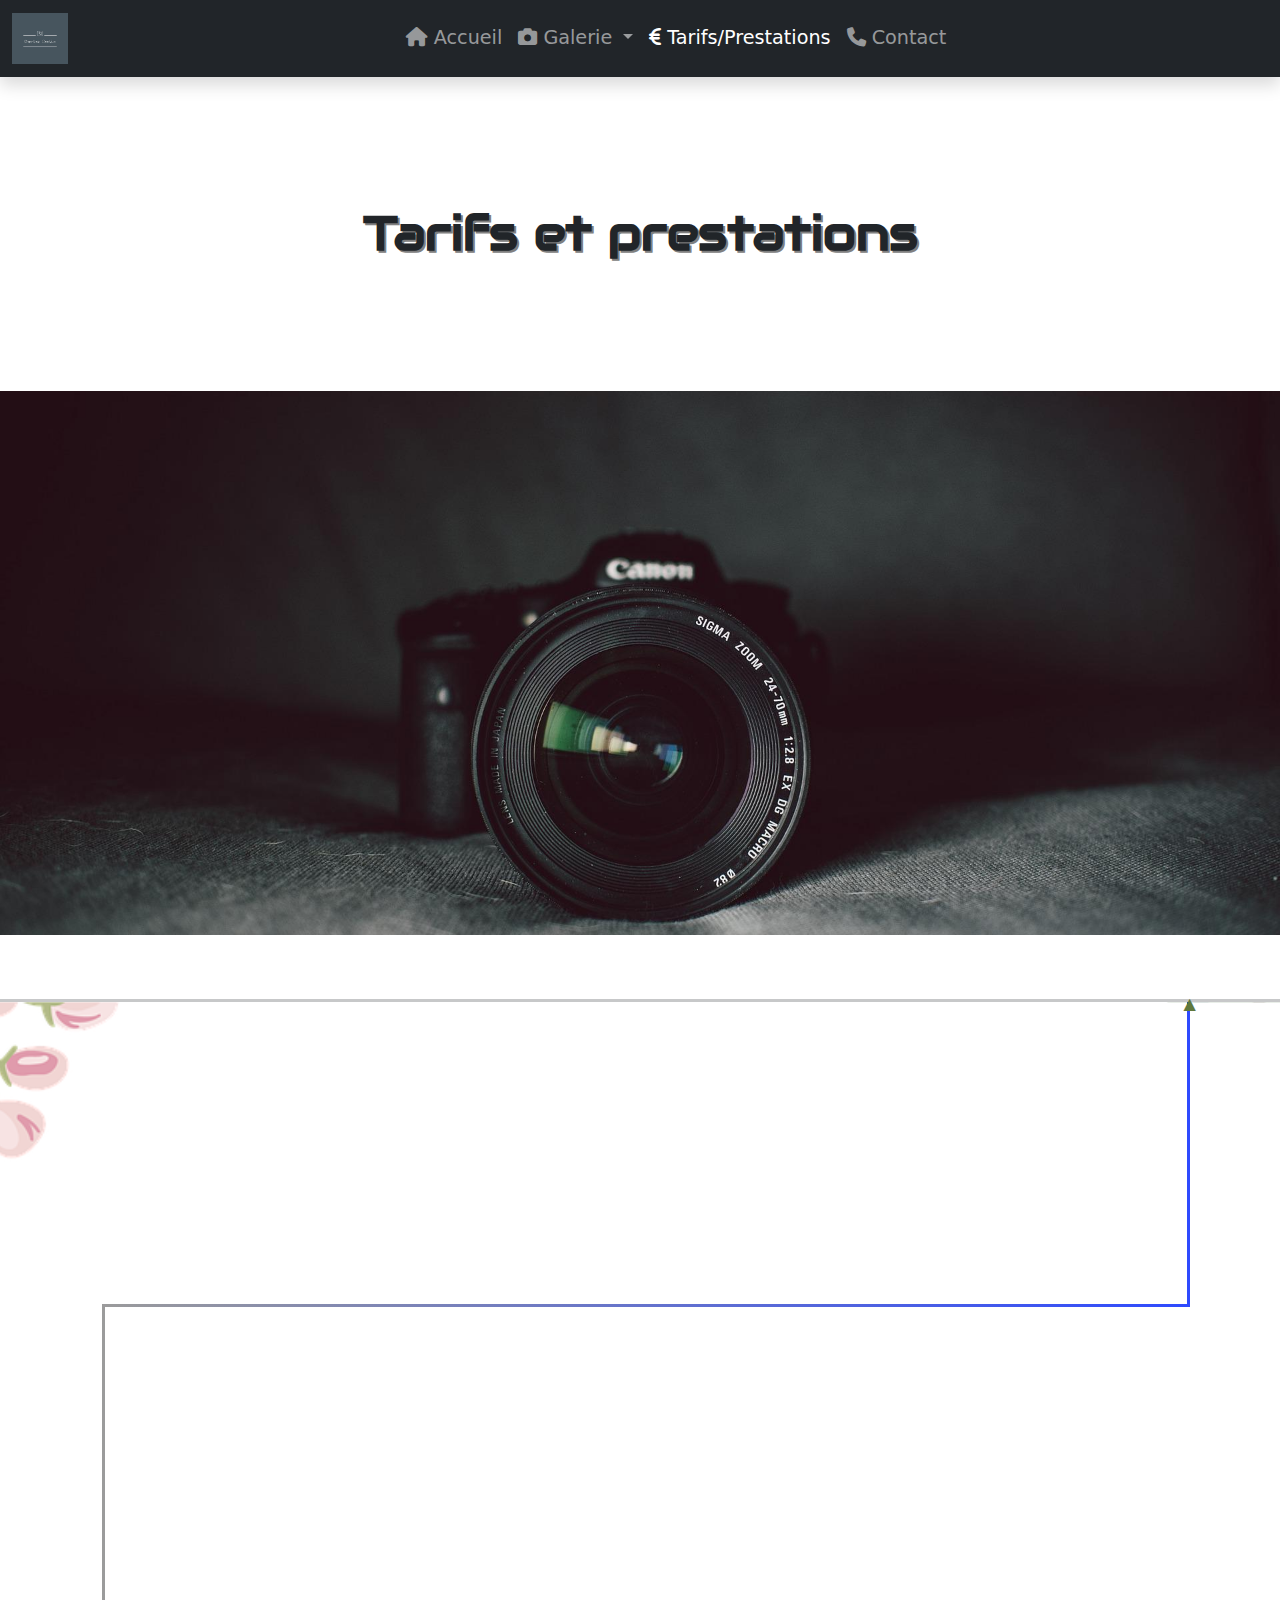
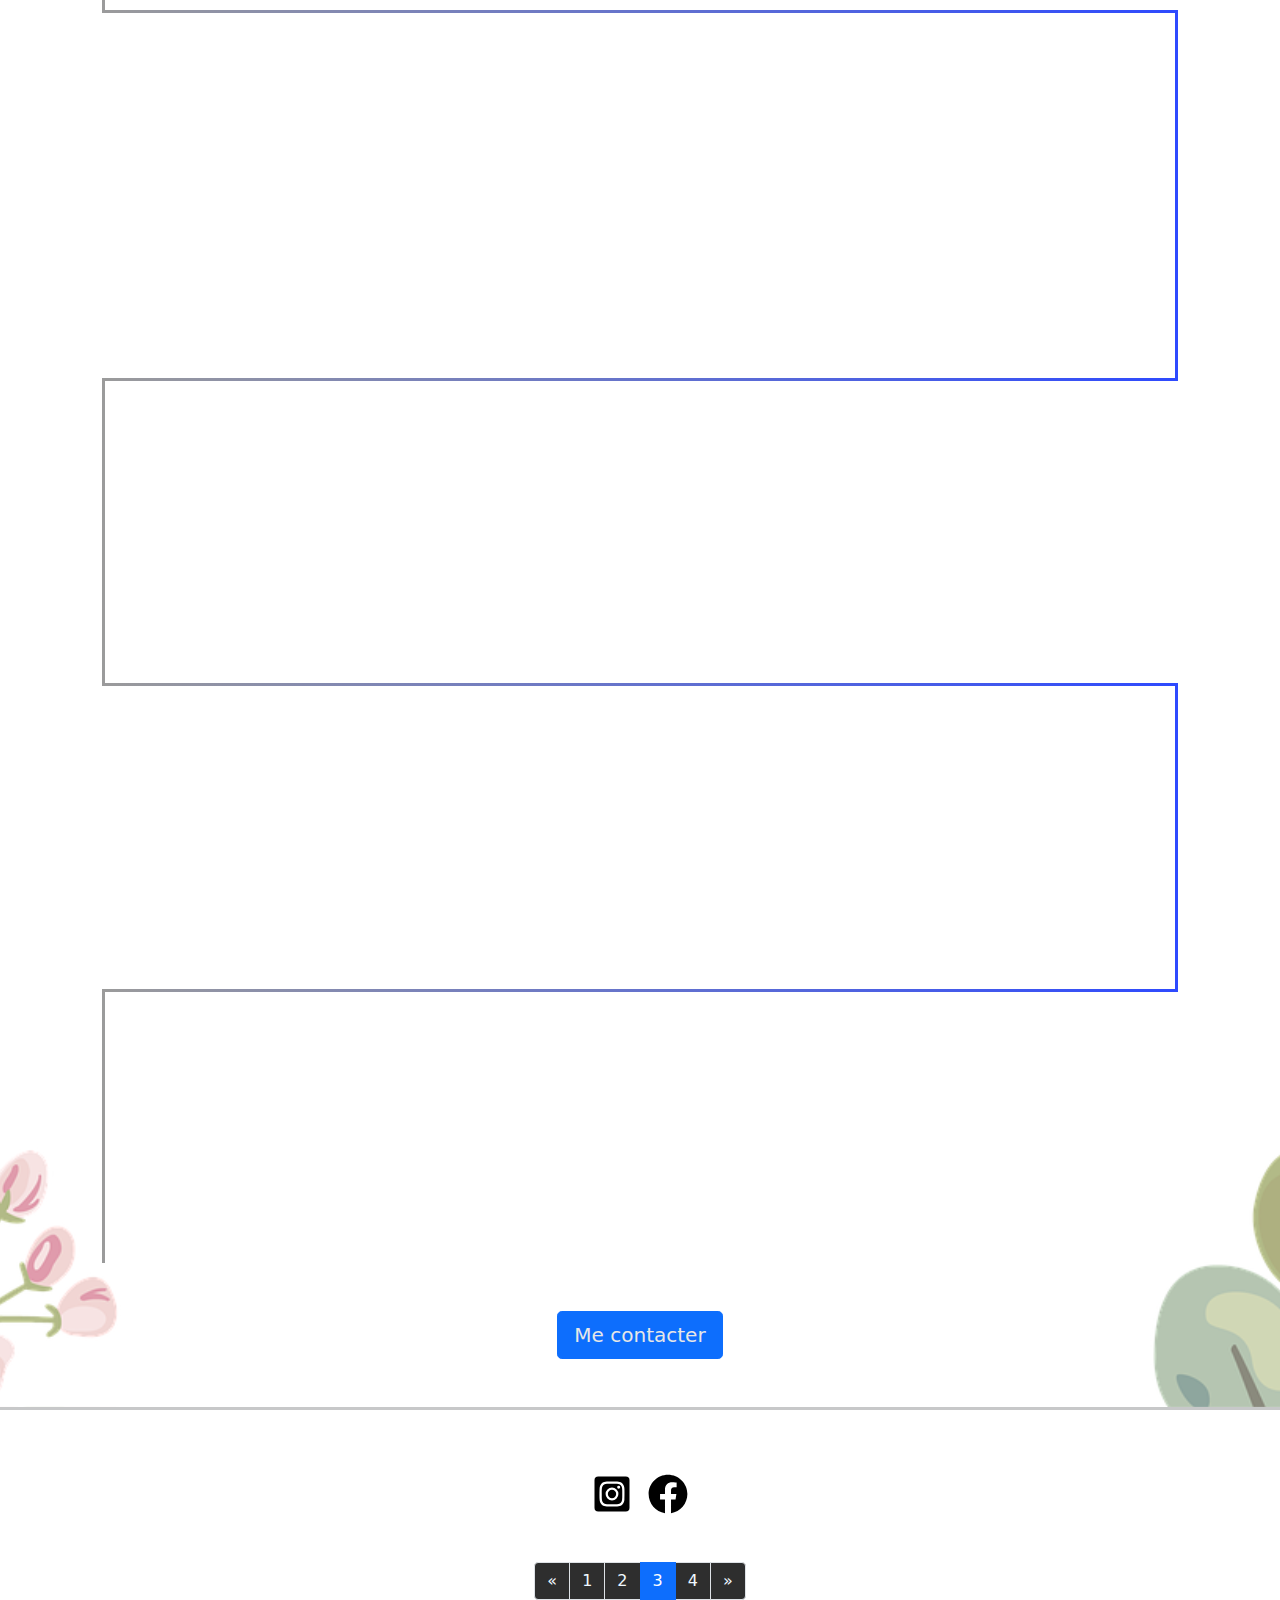
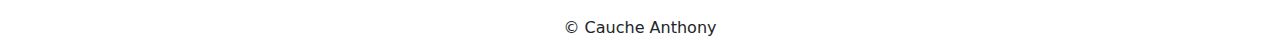
<file: prestations.html>
<!DOCTYPE html>
<html lang="en">
<head>
  <meta charset="UTF-8">
  <meta http-equiv="X-UA-Compatible" content="IE=edge">
  <meta name="viewport" content="width=device-width, initial-scale=1.0">
  <link rel="shortcut icon" href="./pic/appareil.png" type="image/x-icon">
  <link rel="stylesheet" href="./bootstrap/bootstrap.css">
  <link rel="stylesheet" href="./aos/aos.css">
  <link rel="stylesheet" href="https://cdnjs.cloudflare.com/ajax/libs/font-awesome/6.1.2/css/all.min.css">
  <link rel="preconnect" href="https://fonts.googleapis.com">
  <link rel="preconnect" href="https://fonts.gstatic.com" crossorigin>
  <link href="https://fonts.googleapis.com/css2?family=Russo+One&display=swap" rel="stylesheet">
  <link rel="stylesheet" href="style.css">
  <title>Charles-Cantin</title>
</head>
<body>
  <nav class="navbar navbar-expand-sm navbar navbar-dark bg-dark shadow">
    <div class="container-fluid">
      <a class="navbar-brand" href="./index.html"><img class="nav-logo" src="./pic/icon.jpg" alt="" srcset=""></a>
      <button class="navbar-toggler" type="button" data-bs-toggle="collapse" data-bs-target="#navbarNavDropdown" 
      aria-controls="navbarNavDropdown" aria-expanded="false" aria-label="Toggle navigation">
        <span class="navbar-toggler-icon"></span>
      </button>
      <div class="collapse navbar-collapse  justify-content-center" id="navbarNavDropdown">
        <ul class="navbar-nav">
          <li class="nav-item text-center">
            <a class="nav-link" aria-current="page" href="./index.html">
              <i class="fa fa-home"></i> Accueil
            </a>
          </li>
          <li class="nav-item dropdown text-center">
            <a class="nav-link dropdown-toggle" href="#" role="button" data-bs-toggle="dropdown" aria-expanded="false">
              <i class="fa-solid fa-camera"></i> Galerie
            </a>
            <ul class="dropdown-menu text-center">
              <li><a class="dropdown-item" href="./galerie.html">Galerie</a></li>
              <li><a class="dropdown-item" href="./galerie.html#Mariage">Mariage</a></li>
              <li><a class="dropdown-item" href="./galerie.html#Grossesse">Grossesse</a></li>
              <li><a class="dropdown-item" href="./galerie.html#Bébé">Bébé</a></li>
              <li><a class="dropdown-item" href="./galerie.html#Famille">Famille</a></li>
              <li><a class="dropdown-item" href="./galerie.html#Baptême">Baptême</a></li>
              <li><a class="dropdown-item" href="./galerie.html#Couple">Couple</a></li>
              <li><a class="dropdown-item" href="./galerie.html#Portrait">Portrait</a></li>
              <li><a class="dropdown-item" href="./galerie.html#Recherche">Rechercher</a></li>
            </ul>
          </li>
          <li class="nav-item text-center">
            <a class="nav-link active" href="./prestations.html">
              <i class="fa-solid fa-euro-sign"></i> Tarifs/Prestations
            </a>
          </li>
          <li class="nav-item text-center">
            <a class="nav-link" href="./form.html">
              <i class="fa fa-phone"></i> Contact
            </a>
          </li>
        </ul>
      </div>
    </div>
  </nav>
  <h1 class="text-center" id="tarifs">Tarifs et prestations</h1>
  <img class="header-tarif-img" src="./pic/bg3.jpg" alt="" srcset="">

  <hr class="tarif-sep">

  <div class="tarif-bg">

  <div class="timeline">
    <div class="aos-item"
        data-aos="zoom-out-up"
        data-aos-easing="ease-in-out"
        data-aos-duration="1500">
          <h2 class="tarif-h2">Juste moi</h2>
          <p class="text-center">130 euros</p>
          <p class="text-center">Séance pour une personne, 
          <br> en extérieur ou en studio</p>
    </div>
  </div>

  <div class="timeline">
    <div class="aos-item"
        data-aos="zoom-out-up"
        data-aos-easing="ease-in-out"
        data-aos-duration="1500">
          <h2 class="tarif-h2">Pour deux</h2>
          <p class="text-center">195 euros</p>
          <p class="text-center">Pour deux personnes, 
          <br> en extérieur ou en studio</p>
    </div>
  </div>

    <div class="timeline">
      <div class="aos-item"
          data-aos="zoom-out-up"
          data-aos-easing="ease-in-out"
          data-aos-duration="1500">
            <h2 class="tarif-h2">Famille</h2>
            <p class="text-center">220 euros</p>
            <p class="text-center">Pour la famille ou les amis jusqu’à 4 personnes
            <br> en extérieur ou en studio
            <br> 30 euros en supplément par personne au-delà de 4 
            <br> (hormis enfant jusqu’à 2 ans)</p>
       </div>
    </div>

    <div class="timeline">
      <div class="aos-item"
          data-aos="zoom-out-up"
          data-aos-easing="ease-in-out"
          data-aos-duration="1500">
            <h2 class="tarif-h2">Il était une fois</h2>
            <p class="text-center">160 euros</p>
            <p class="text-center">Photo de grossesse 
            <br> (À votre domicile, en extérieur ou en studio)</p>
       </div>
     </div>

    <div class="timeline">
      <div class="aos-item"
          data-aos="zoom-out-up"
          data-aos-easing="ease-in-out"
          data-aos-duration="1500">
            <h2 class="tarif-h2">Mon bébé</h2>
            <p class="text-center">100 euros</p>
            <p class="text-center">Photo d’enfant jusqu’à 3 ans 
            <br> (photo à domicile)</p>
       </div>
     </div>

    <div class="timeline">
      <div class="aos-item"
            data-aos="zoom-out-up"
            data-aos-easing="ease-in-out"
            data-aos-duration="1500">
              <h2 class="tarif-h2">J'immortalise l'évenement</h2>
              <p class="text-center">Sur mesure</p>
              <p class="text-center">Prestation de mariage ou baptême sur devis</p>
       </div>
     </div>

      <div class="text-center">
        <button type="button" class="btn btn-primary btn-lg m-5"><a class="gal-btns" href="./form.html">Me contacter</a></button>
      </div>

  </div>

  <hr class="tarif-sep">

  <footer>
    <div class="reseaux">
      <li><a href="https://www.instagram.com/" target="_blank"><img src="ressources/insta.svg" alt="icone instagram" class="logo-medias"></a></li>
      <li><a href="https://www.facebook.com/" target="_blank"><img src="ressources/fb.svg" alt="icone youtube" class="logo-medias"></a></li>
    </div>
    <nav aria-label="Page navigation example">
      <ul class="pagination justify-content-center mt-5">
        <li class="page-item">
          <a class="page-link" href="./galerie.html" aria-label="Previous">
            <span aria-hidden="true">&laquo;</span>
          </a>
        </li>
        <li class="page-item"><a class="page-link" href="./index.html">1</a></li>
        <li class="page-item"><a class="page-link" href="./galerie.html">2</a></li>
        <li class="page-item active"><a class="page-link" href="#">3</a></li>
        <li class="page-item"><a class="page-link" href="./form.html">4</a></li>
        <li class="page-item">
          <a class="page-link" href="./form.html" aria-label="Next">
            <span aria-hidden="true">&raquo;</span>
          </a>
        </li>
      </ul>
    </nav>
    <p class="text-center">© Cauche Anthony</p>
  </footer>
  <script src="./bootstrap/bootstrap.min.js"></script>
  <script src="./aos/aos.js"></script>
  <script src="script.js"></script>
</body>
</html>
</file>
<file: style.css>
@import url('https://fonts.googleapis.com/css2?family=Audiowide&family=Josefin+Sans:wght@250&family=Rambla&display=swap');

*, html, body {
  margin: 0;
  padding: 0;
  box-sizing: border-box;
}
.nav-logo {
  width: 3.5rem;
  height: 3.2rem;
}
hr {
  height: 3px !important;
}
h1 {
  font-size: 3rem;
  font-family: 'Audiowide', sans-serif;
}
.page-item > a {
  background-color: rgb(46, 46, 46);
  color: aliceblue;
}
.nav-link {
  font-size: 1.2rem;
  font-weight: 500;
}
.dropdown-menu {
  background-color: grey;
}
.dropdown-menu > li {
  font-size: 1.1rem;
}
.dropdown-item:hover {
  color: whitesmoke;
  background-color: rgb(50, 50, 50);
}
h2 {
  text-align: center;
  margin: 2rem;
  font-size: 3rem;
  font-weight: 100;
  font-family: 'Russo One', sans-serif;
}
.page-item.active > a {
  cursor: default;
}
.reseaux {
  display: flex;
  margin-top: 4rem;
  align-items: center;
  justify-content: center;
  gap: 1rem;
}
.reseaux li {
  list-style: none;
}
.reseaux > li:hover {
  transition: all 1.2s;
  transform: scale(1.06);
}
#accueil p {
  color: whitesmoke;
}
/*---------------------Accueil--------------------------*/
.container-first {
  position: absolute;
  top: 29%;
  left: 12%; 
}
h1.accueil {
  text-transform: uppercase;
  font-size: 6.5rem;
  color: #ffffff;
  font-family: 'Audiowide', sans-serif;
  text-shadow: 2px 2px black;
}
h1.accueil span {
  position: relative;
}
.main-body {
  background: black;
  font-family: Arial, Helvetica, sans-serif;
  height: 100vh;
  background: url('./pic/pic-bg.jpg') 10%;
  background-size: cover;
  position: relative;
}
.container-btns {
  position: relative;
  top: 50px;
  margin-top: 4rem;
}
.btn-first {
  border: 2px solid #f1f1f1;
  outline: none;
  border-radius: 0.6rem;
  background: transparent;
  font-size: 30px;
  padding: 20px;
  width: 300px;
  color: #f1f1f1;
  cursor: pointer;
  box-shadow: 1px 1px 1px 1px black;
  margin-right: 30px;
}
.btn-first > a { 
  text-decoration: none;
  color: #f1f1f1;
  text-shadow: 1px 1px black;
}
.btn-first:hover > a { 
  color: #121212;
}
.btn-first:hover {
  transition: all 0.6s ease-in-out;
  background: #f1f1f1;
  color: #333;
}
.lignes {
  position: absolute;
  top: 15%;
  left: 2%;
  text-shadow: 2px 2px black;
}
.l1 {
  width: 145px;
  height: 6px;
  margin-left: 6rem;
  background: #f1f1f1;
  border-radius: 5px;
}
.l2 {
  position: relative;
  width: 140px;
  height: 6px;
  background: #f1f1f1;
  border-radius: 5px;
  top: 5rem;
  transform: rotate(90deg);
}
.logo-medias {
  width: 40px;
  height: 40px;
}
.logo {
  position: absolute;
  right: 6%;
  top: 9%;
  width: 8rem;
}
.medias {
  list-style-type: none;
  position: absolute;
  right: 8%;
  top: 60%;
  transform: translateY(-50%);
  display: flex;
  justify-content: center;
  align-items: center;
  flex-direction: column;
  overflow: hidden;
}
.bulle {
  width: 80px;
  height: 80px;
  border-radius: 50%;
  border: 1px solid #f1f1f1;
  display: flex;
  justify-content: center;
  align-items: center;
  margin: 10px 0;
  background: #f1f1f1;
  cursor: pointer;
  position: relative;
  transition: all 0.6s ease-in-out;
}
.bulle:hover {
  transform: scale(1.1);
}
#accueil {
  position: relative;
  bottom: -36rem;
}
#accueil > nav > ul > li > a {
  background-color: #2a2a2a;
  border: 1px solid #121212;
}
#accueil > nav > ul > li.active > a {
  background-color: #2a2a2a;
  color: #000000;
}
#accueil > nav > ul > li > a:hover {
  background-color: #1a202f;
  color: aliceblue;
}
#accueil > nav > ul > li.active > a:hover {
  background-color: #2a2a2a;
  color: #000000;
  cursor: default;
}

/*----------------------galerie---------------------------*/
.gal-nav {
  margin-left: 40%;
  padding-bottom: 2rem;
}
.ap-left  {
  width: 80px;
  margin-top: 15px;
  margin-bottom: 4rem;
  animation: pic-anim-left 6s ease-in-out infinite;
}
.ap-right {
  width: 80px;
  margin-top: 15px;
  margin-bottom: 4rem;
  float: right;
  animation: pic-anim-right 6s ease-in-out infinite;
}
@keyframes pic-anim-left {
  0% {
    transform: rotate(270deg);
  }
  50% {
    transform: translateX(75vw);
  }
  100% {
    transform: rotate(270deg);
  }
}
@keyframes pic-anim-right {
  0% {
    transform: rotate(-270deg);
  }
  50% {
    transform: translateX(-75vw);
  }
  100% {
    transform: rotate(-270deg);
  }
}
.gal-nav ul {
  width: 1px;
  list-style: none;
  perspective: 500px;
}
.gal-nav ul:hover li:not(:hover){
  opacity: .5;
}
.gal-nav > ul > li {
  transform: rotatey(30deg) scaleX(1.3);
  transform-origin: left;
  transition: .3s;
}
.gal-nav > ul > li:hover {
  transform: rotateY(3deg);
}
.gal-nav > ul > li a {
  font-size: 4rem;
  line-height: 1;
  text-decoration: none;
  color: #222;
  opacity: .6;
}
.gal-nav > ul > li a.active,
.gal-nav > ul > li a:hover {
  opacity: 1;
}
.gal-tittle {
  font-size: 5.4rem;
  margin-top: 10rem;
  margin-bottom: 10rem;
  text-shadow: 2px 3px grey;
}
h2.m-5.title {
  text-shadow: 2px 2px grey;
  margin-top: 0 !important;
  padding-top: 4rem;
}
.carousel {
  max-width: 700px;
  margin-left: auto;
  margin-right: auto;
}
.carousel-item > img {
  border-radius: 0.5rem;
}
.carousel-indicators > button {
  width: 1rem !important;
  height: 1rem !important;
  border-radius: 50% !important;
}
.carousel-control-next-icon, .carousel-control-prev-icon {
   scale: 1.2;
}
.gal-btns {
  text-decoration: none !important;
  color: #e7e7e7 !important;
}
.wrapper {
  width: 95%;
  margin: 0 auto;
}
#search-container {
  width: 100%;
  margin-left: auto;
  margin-right: auto;
}
#search-container input {
  background-color: transparent;
  width: 55%;
  border-bottom: 2px solid #110f29;
  padding: 1em;
  border-radius: 1rem;
}
#search-container input:focus {
  border: none;
}
#search-container button {
  padding: 0.8em 1.2em;
  margin-left: 1em;
  background-color: #0051ff;
  color: #ffffff;
  border-radius: 10px;
  margin-top: 0.5em;
  box-shadow: 2px 2px grey;
}
#search-container button:hover, .button-value:hover {
  transform: scale(1.04);
}
.buttons {
  width: 100%;
  margin-left: auto;
  margin-right: auto;
}
.button-value {
  border: 2px solid #0051ff;
  padding: 1em 1.5em;
  border-radius: 2em;
  margin-top: 1rem;
  background-color: transparent;
  color: #3a3a3a;
  cursor: pointer;
}
.button-value.active {
  background-color: #3e3e3e;
  color: #ffffff;
}
#cards {
  display: grid;
  grid-template-columns: auto auto auto;
  grid-column-gap: 1.5em;
  padding: 2em 0;
  align-items: center;
}
.card {
  background-color: #ffffff;
  max-width: 28rem;
  margin-top: 1em;
  padding: 0.2rem;
  margin-left: auto;
  margin-right: auto;
  border-radius: 10px;
  box-shadow: 1em 2em 2.5em rgba(1, 2, 68, 0.08);
  padding-bottom: 0.8rem;
  height: fit-content;
}
.card.bébé img, .card.famille img, .card.grossesse img, .card.baptême img,.card.mariage img, .card.couple img, .card.portrait img {
  width: 100%;
  max-height: 20rem;
  object-fit: cover;
  border-radius: 4px;
}
.container {
  padding-top: 8px;
  color: #110f29;
  text-align: center;
}
.container h5 {
  font-weight: 700;
  font-size: 1rem;
  margin-bottom: 0;
}
.container h6 {
  margin-bottom: 0;
}
.hide {
  display: none;
}

/*---------------------Tarifs--------------------------*/

#tarifs {
  font-size: 3rem;
  font-weight: 700;
  margin-top: 8rem;
  margin-bottom: 8rem;
  text-shadow: 2px 2px grey;
}
.header-tarif-img {
  width: 100%;
  max-height: 34rem;
  margin-left: auto;
  margin-right: auto;
  object-fit: cover;
  margin-bottom: 4rem;
}
.tarif-h2 {
  font-size: 2.3rem;
  margin-top: 0;
  padding-top: 4rem;
}
.tarif-h2 ~ p {
  font-size: 1.3rem;
}
.tarif-h2 + p {
  font-size: 1.5rem;
  font-weight: 700;
}
.timeline {
  border-top: 3px solid;
  border-image: linear-gradient(to right, #9b9b9b, #2e4afe);
  border-image-slice: 1;
  padding-bottom: 2rem;
  position: relative;
  z-index: 800;
}
.timeline:nth-child(1):after {
  content: '▲';
  color: #60783c;
  position: absolute;
  top: -10px;
  right: -8.5px;
  box-sizing: content-box !important;
}
.timeline:nth-child(1) {
  border-bottom: 3px solid;
  border-top: none;
  width: 85%;
}
.timeline:nth-child(2) {
  border-top: none;
  margin-left: 8%;
}
.timeline:nth-child(odd) {
  border-right: 3px solid;
  margin-left: 8%;
  margin-right: 8%;
  padding-left: 0;
}
.timeline:nth-child(even) {
  border-left: 3px solid;
  margin-left: 8%;
  margin-right: 8%;
  padding-right: 0;
}
.tarif-bg {
  background-image: url('./pic/flower.png');
  background-size: cover;
  background-position: 60%;
}
th.m-5.tarif {
  margin-bottom: 0;
}
.tarif-sep {
  margin: 0;
}
/*---------------------------contact-------------------------------------*/

#contact {
  font-size: 4.8rem;
  margin-top: 6rem;
  margin-bottom: 6rem;
  text-shadow: 2px 2px grey;
}
.contact-left  {
  width: 80px;
  margin-top: 15px;
  margin-bottom: 4rem;
  margin-left: 2rem;
  animation: anim-left 6s ease-in-out infinite;
}
.contact-right {
  width: 80px;
  margin-top: 15px;
  margin-bottom: 4rem;
  float: right;
  margin-right: 2rem;
  transform: rotate(260deg);
  animation: anim-right 6s ease-in-out infinite;
}
@keyframes anim-left {
  50% {
    transform: translateX(60vw) rotate(-90deg);
  }
  100% {
    transform: rotate(0deg);
  }
}
@keyframes anim-right {
  0% {
    transform: rotate(-130deg);
  }
  50% {
    transform: translateX(-60vw);
  }
  100% {
    transform: rotate(-130deg);
  }
}
.contact-h2 {
  font-size: 1.5rem;
}
.form-label {
  font-weight: bolder;
}
.form-control {
  border: 1.6px solid black;
}
#alert{
  width: 90%;
  text-align: center;
  background-color: #202020;
  color: #ffffff;
  position: relative;
  margin: auto;
  display: none;
  margin-bottom: 1rem;
}
.com-ancre > p {
    font-size: 1.7rem;
}
.com-ancre > h3 {
  font-size: 2rem;
  margin-bottom: 1rem;
}
.form-btns {
  margin: 2rem;
}
.form-btns > button, .form-btns > a > .btn {
  padding: 0.8rem;
  padding-left: 1.5rem;
  padding-right: 1.5rem;
  border-radius: 0.5rem;
}
.form-btns > button > a {
  text-decoration: none;
}
.form-check-input {
  border: 3px solid black;
}

/*----------------------------Responsive-----------------------------------*/
@media screen and (max-width:1300px) {
  h1.accueil {
    font-size: 5rem;
  }
  .btn-first {
    font-size: 2rem;
    width: 250px;
    margin-top: 0.1rem;
  }
}
@media screen and (max-width: 1000px) {
  #cards {
    grid-template-columns: auto auto auto;
    grid-column-gap: 1em;
  }
  .button-value {
    padding: 0.3em 0.5em;
  }
  .gal-nav {
    margin-left: 16rem;
  }
  .card.bébé img, .card.famille img, .card.grossesse img, .card.baptême img,.card.mariage img, .card.couple img, .card.portrait img {
    height: 14em;
  }
  .card {
    max-width: 16rem;
  }
  h1.accueil {
    font-size: 4rem;
  }
  .btn-first {
    font-size: 2rem;
    width: 150px;
    margin-top: 0.1rem;
  }
  .container-first {
    top: 34%;
  }
}
@media screen and (max-width: 720px) {
  .card.bébé img, .card.famille img, .card.grossesse img, .card.baptême img,.card.mariage img, .card.couple img, .card.portrait img {
    height: 10em;
  }
  .card {
    max-width: 12rem;
  }
  #cards {
    grid-template-columns: auto auto;
    grid-column-gap: 1em;
  }
}
@media screen and (max-width:600px) {
  .lignes {
    position: relative;
    top: 8%;
    left: -3.5rem;
  }
  .l1 {
    width: 145px;
    height: 6px;
    margin-left: 6rem;
    background: #f1f1f1;
    border-radius: 5px;
  }
  .l2 {
    position: relative;
    width: 120px;
    height: 6px;
    background: #f1f1f1;
    border-radius: 5px;
    top: 2rem;
    transform: rotate(0deg);
    transform: translateX(80px);
  }
  .main-body {
    background: black;
    font-family: Arial, Helvetica, sans-serif;
    height: 100vh;
    background: url('./pic/bg.jpg') repeat 42%;
    background-size: cover;
    position: relative;
    overflow-x: hidden;
  }
  .medias {
    overflow: hidden;
    position: relative;
    right: -2rem;
    flex-direction: row;
    top: 17rem;
  }
  .bulle {
    width: 60px;
    height: 60px;
  }
  .container-btns {
    width: auto;
    margin: 0;
    display: block;
  }
  .btn-first {
    font-size: 1.5rem;
    width: 70%;
    margin-top: 0.1rem;
    margin-left: 15%;
    padding: 6px;
  }
  footer {
    padding-bottom: 2px;
  }
  .container-first {
    position: relative;
    margin-left: -3rem;
    padding: 0;
    width: 99%;
    top: 22%;
  }
  h1.accueil {
    display: flex;
    flex-direction: column;
    align-items: center;
    width: auto;
    font-size: 2.5rem;
    letter-spacing: -2px;
  }
  .logo {
    position: relative;
    float: right;
    top: -18rem;
    width: 6rem;
  }
  #accueil {
    position: relative;
    bottom: -13rem;
  }
  .gal-nav {
    margin-left: 6%;
    padding: 6px;
  }
  .card.bébé img, .card.famille img, .card.grossesse img, .card.baptême img,.card.mariage img, .card.couple img, .card.portrait img {
    height: 24rem;
  }
  #cards {
    grid-template-columns: auto;
  }
  .card {
    background-color: #ffffff;
    max-width: 22rem;
    margin-top: 1em;
  }
  .card.bébé img, .card.famille img, .card.grossesse img, .card.baptême img,.card.mariage img, .card.couple img, .card.portrait img {
    max-height: 18rem;
  }
}
</file>
